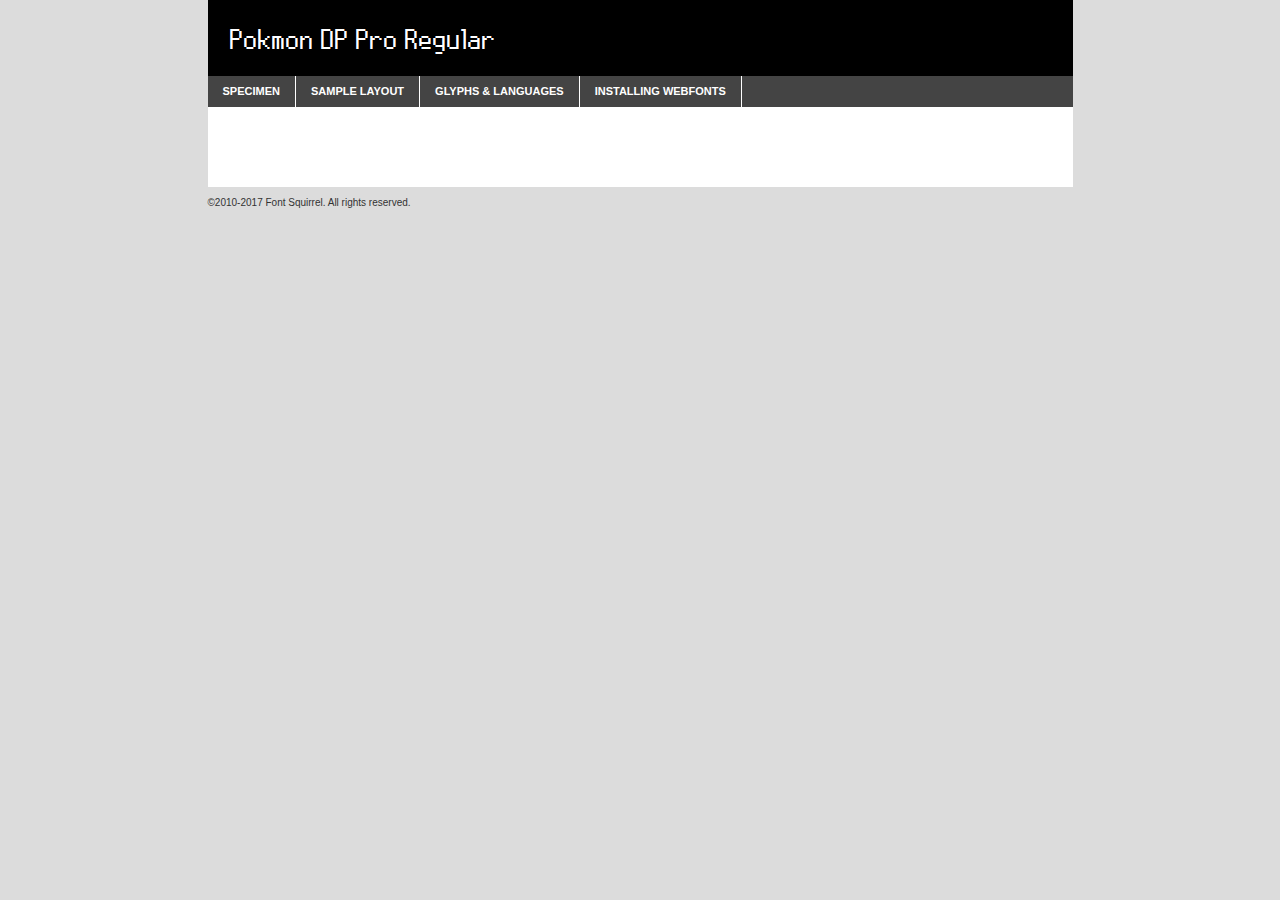
<file: assets/fonts/PKMN DP/pokemon-dp-pro-demo.html>
<!DOCTYPE html PUBLIC "-//W3C//DTD XHTML 1.0 Transitional//EN"
	"http://www.w3.org/TR/xhtml1/DTD/xhtml1-transitional.dtd">

<html xmlns="http://www.w3.org/1999/xhtml" xml:lang="en" lang="en">
<head>
	<meta http-equiv="Content-Type" content="text/html; charset=utf-8" />
	<script src="http://ajax.googleapis.com/ajax/libs/jquery/1.7.2/jquery.min.js" type="text/javascript" charset="utf-8"></script>
	<script type="text/javascript">
	(function($){$.fn.easyTabs=function(option){var param=jQuery.extend({fadeSpeed:"fast",defaultContent:1,activeClass:'active'},option);$(this).each(function(){var thisId="#"+this.id;if(param.defaultContent==''){param.defaultContent=1;}
	if(typeof param.defaultContent=="number")
	{var defaultTab=$(thisId+" .tabs li:eq("+(param.defaultContent-1)+") a").attr('href').substr(1);}else{var defaultTab=param.defaultContent;}
	$(thisId+" .tabs li a").each(function(){var tabToHide=$(this).attr('href').substr(1);$("#"+tabToHide).addClass('easytabs-tab-content');});hideAll();changeContent(defaultTab);function hideAll(){$(thisId+" .easytabs-tab-content").hide();}
	function changeContent(tabId){hideAll();$(thisId+" .tabs li").removeClass(param.activeClass);$(thisId+" .tabs li a[href=#"+tabId+"]").closest('li').addClass(param.activeClass);if(param.fadeSpeed!="none")
	{$(thisId+" #"+tabId).fadeIn(param.fadeSpeed);}else{$(thisId+" #"+tabId).show();}}
	$(thisId+" .tabs li").click(function(){var tabId=$(this).find('a').attr('href').substr(1);changeContent(tabId);return false;});});}})(jQuery);
	</script>
	<link rel="stylesheet" href="specimen_files/specimen_stylesheet.css" type="text/css" charset="utf-8" />
	<link rel="stylesheet" href="stylesheet.css" type="text/css" charset="utf-8" />

	<style type="text/css">
					body{
				font-family: 'pokmon_dp_proregular';
							}
		</style>

	<title>Pokmon DP Pro Regular Specimen</title>
	
	
	<script type="text/javascript" charset="utf-8">
		$(document).ready(function() {
			$('#container').easyTabs({defaultContent:1});
		});
	</script>
</head>

<body>
<div id="container">
	<div id="header">
		Pokmon DP Pro Regular	</div>
	<ul class="tabs">
		<li><a href="#specimen">Specimen</a></li>
		<li><a href="#layout">Sample Layout</a></li>
				<li><a href="#glyphs">Glyphs &amp; Languages</a></li>
		<li><a href="#installing">Installing Webfonts</a></li>
		
	</ul>
	
	<div id="main_content">

		
			<div id="specimen">
		
				<div class="section">
					<div class="grid12 firstcol">
						<div class="huge">AaBb</div>
					</div>
				</div>
		
				<div class="section">
					<div class="glyph_range">A&#x200B;B&#x200b;C&#x200b;D&#x200b;E&#x200b;F&#x200b;G&#x200b;H&#x200b;I&#x200b;J&#x200b;K&#x200b;L&#x200b;M&#x200b;N&#x200b;O&#x200b;P&#x200b;Q&#x200b;R&#x200b;S&#x200b;T&#x200b;U&#x200b;V&#x200b;W&#x200b;X&#x200b;Y&#x200b;Z&#x200b;a&#x200b;b&#x200b;c&#x200b;d&#x200b;e&#x200b;f&#x200b;g&#x200b;h&#x200b;i&#x200b;j&#x200b;k&#x200b;l&#x200b;m&#x200b;n&#x200b;o&#x200b;p&#x200b;q&#x200b;r&#x200b;s&#x200b;t&#x200b;u&#x200b;v&#x200b;w&#x200b;x&#x200b;y&#x200b;z&#x200b;1&#x200b;2&#x200b;3&#x200b;4&#x200b;5&#x200b;6&#x200b;7&#x200b;8&#x200b;9&#x200b;0&#x200b;&amp;&#x200b;.&#x200b;,&#x200b;?&#x200b;!&#x200b;&#64;&#x200b;(&#x200b;)&#x200b;#&#x200b;$&#x200b;%&#x200b;*&#x200b;+&#x200b;-&#x200b;=&#x200b;:&#x200b;;</div>
				</div>
				<div class="section">
					<div class="grid12 firstcol">
						<table class="sample_table">
							<tr><td>10</td><td class="size10">abcdefghijklmnopqrstuvwxyzABCDEFGHIJKLMNOPQRSTUVWXYZ0123456789abcdefghijklmnopqrstuvwxyzABCDEFGHIJKLMNOPQRSTUVWXYZ0123456789abcdefghijklmnopqrstuvwxyzABCDEFGHIJKLMNOPQRSTUVWXYZ</td></tr>
							<tr><td>11</td><td class="size11">abcdefghijklmnopqrstuvwxyzABCDEFGHIJKLMNOPQRSTUVWXYZ0123456789abcdefghijklmnopqrstuvwxyzABCDEFGHIJKLMNOPQRSTUVWXYZ0123456789abcdefghijklmnopqrstuvwxyzABCDEFGHIJKLMNOPQRSTUVWXYZ</td></tr>
							<tr><td>12</td><td class="size12">abcdefghijklmnopqrstuvwxyzABCDEFGHIJKLMNOPQRSTUVWXYZ0123456789abcdefghijklmnopqrstuvwxyzABCDEFGHIJKLMNOPQRSTUVWXYZ0123456789abcdefghijklmnopqrstuvwxyzABCDEFGHIJKLMNOPQRSTUVWXYZ</td></tr>
							<tr><td>13</td><td class="size13">abcdefghijklmnopqrstuvwxyzABCDEFGHIJKLMNOPQRSTUVWXYZ0123456789abcdefghijklmnopqrstuvwxyzABCDEFGHIJKLMNOPQRSTUVWXYZ0123456789abcdefghijklmnopqrstuvwxyzABCDEFGHIJKLMNOPQRSTUVWXYZ</td></tr>
							<tr><td>14</td><td class="size14">abcdefghijklmnopqrstuvwxyzABCDEFGHIJKLMNOPQRSTUVWXYZ0123456789abcdefghijklmnopqrstuvwxyzABCDEFGHIJKLMNOPQRSTUVWXYZ0123456789abcdefghijklmnopqrstuvwxyzABCDEFGHIJKLMNOPQRSTUVWXYZ</td></tr>
							<tr><td>16</td><td class="size16">abcdefghijklmnopqrstuvwxyzABCDEFGHIJKLMNOPQRSTUVWXYZ0123456789abcdefghijklmnopqrstuvwxyzABCDEFGHIJKLMNOPQRSTUVWXYZ</td></tr>
							<tr><td>18</td><td class="size18">abcdefghijklmnopqrstuvwxyzABCDEFGHIJKLMNOPQRSTUVWXYZ0123456789abcdefghijklmnopqrstuvwxyzABCDEFGHIJKLMNOPQRSTUVWXYZ</td></tr>
							<tr><td>20</td><td class="size20">abcdefghijklmnopqrstuvwxyzABCDEFGHIJKLMNOPQRSTUVWXYZ0123456789abcdefghijklmnopqrstuvwxyzABCDEFGHIJKLMNOPQRSTUVWXYZ</td></tr>
							<tr><td>24</td><td class="size24">abcdefghijklmnopqrstuvwxyzABCDEFGHIJKLMNOPQRSTUVWXYZ0123456789abcdefghijklmnopqrstuvwxyzABCDEFGHIJKLMNOPQRSTUVWXYZ</td></tr>
							<tr><td>30</td><td class="size30">abcdefghijklmnopqrstuvwxyzABCDEFGHIJKLMNOPQRSTUVWXYZ0123456789abcdefghijklmnopqrstuvwxyzABCDEFGHIJKLMNOPQRSTUVWXYZ</td></tr>
							<tr><td>36</td><td class="size36">abcdefghijklmnopqrstuvwxyzABCDEFGHIJKLMNOPQRSTUVWXYZ0123456789abcdefghijklmnopqrstuvwxyzABCDEFGHIJKLMNOPQRSTUVWXYZ</td></tr>
							<tr><td>48</td><td class="size48">abcdefghijklmnopqrstuvwxyzABCDEFGHIJKLMNOPQRSTUVWXYZ0123456789abcdefghijklmnopqrstuvwxyzABCDEFGHIJKLMNOPQRSTUVWXYZ</td></tr>
							<tr><td>60</td><td class="size60">abcdefghijklmnopqrstuvwxyzABCDEFGHIJKLMNOPQRSTUVWXYZ0123456789abcdefghijklmnopqrstuvwxyzABCDEFGHIJKLMNOPQRSTUVWXYZ</td></tr>
							<tr><td>72</td><td class="size72">abcdefghijklmnopqrstuvwxyzABCDEFGHIJKLMNOPQRSTUVWXYZ0123456789abcdefghijklmnopqrstuvwxyzABCDEFGHIJKLMNOPQRSTUVWXYZ</td></tr>
							<tr><td>90</td><td class="size90">abcdefghijklmnopqrstuvwxyzABCDEFGHIJKLMNOPQRSTUVWXYZ0123456789abcdefghijklmnopqrstuvwxyzABCDEFGHIJKLMNOPQRSTUVWXYZ</td></tr>
						</table>
				
					</div>
			
				</div>
		
		
		
								<div class="section" id="bodycomparison">


										<div id="xheight">
				<div class="fontbody">&#x25FC;&#x25FC;&#x25FC;&#x25FC;&#x25FC;&#x25FC;&#x25FC;&#x25FC;&#x25FC;&#x25FC;&#x25FC;&#x25FC;&#x25FC;&#x25FC;&#x25FC;&#x25FC;&#x25FC;&#x25FC;&#x25FC;&#x25FC;&#x25FC;&#x25FC;&#x25FC;&#x25FC;&#x25FC;&#x25FC;&#x25FC;&#x25FC;&#x25FC;&#x25FC;&#x25FC;&#x25FC;&#x25FC;&#x25FC;&#x25FC;&#x25FC;&#x25FC;&#x25FC;&#x25FC;&#x25FC;&#x25FC;&#x25FC;&#x25FC;&#x25FC;&#x25FC;&#x25FC;&#x25FC;&#x25FC;&#x25FC;&#x25FC;&#x25FC;&#x25FC;&#x25FC;&#x25FC;&#x25FC;&#x25FC;&#x25FC;&#x25FC;&#x25FC;&#x25FC;&#x25FC;&#x25FC;&#x25FC;&#x25FC;&#x25FC;&#x25FC;&#x25FC;&#x25FC;&#x25FC;&#x25FC;&#x25FC;&#x25FC;&#x25FC;&#x25FC;&#x25FC;&#x25FC;&#x25FC;&#x25FC;&#x25FC;&#x25FC;&#x25FC;&#x25FC;&#x25FC;&#x25FC;&#x25FC;&#x25FC;&#x25FC;&#x25FC;&#x25FC;&#x25FC;&#x25FC;&#x25FC;&#x25FC;&#x25FC;&#x25FC;&#x25FC;&#x25FC;&#x25FC;&#x25FC;body</div><div class="arialbody">body</div><div class="verdanabody">body</div><div class="georgiabody">body</div></div>
										<div class="fontbody" style="z-index:1">
											body<span>Pokmon DP Pro Regular</span>
										</div>
										<div class="arialbody" style="z-index:1">
											body<span>Arial</span>
										</div>
										<div class="verdanabody" style="z-index:1">
											body<span>Verdana</span>
										</div>
										<div class="georgiabody" style="z-index:1">
											body<span>Georgia</span>
										</div>



								</div>
		
		
				<div class="section psample psample_row1" id="">
					
					<div class="grid2 firstcol">
						<p class="size10"><span>10.</span>Aenean lacinia bibendum nulla sed consectetur. Fusce dapibus, tellus ac cursus commodo, tortor mauris condimentum nibh, ut fermentum massa justo sit amet risus. Nullam id dolor id nibh ultricies vehicula ut id elit. Cum sociis natoque penatibus et magnis dis parturient montes, nascetur ridiculus mus. Nulla vitae elit libero, a pharetra augue.</p>
			
					</div>
					<div class="grid3">
						<p class="size11"><span>11.</span>Aenean lacinia bibendum nulla sed consectetur. Fusce dapibus, tellus ac cursus commodo, tortor mauris condimentum nibh, ut fermentum massa justo sit amet risus. Nullam id dolor id nibh ultricies vehicula ut id elit. Cum sociis natoque penatibus et magnis dis parturient montes, nascetur ridiculus mus. Nulla vitae elit libero, a pharetra augue.</p>
			
					</div>
					<div class="grid3">
						<p class="size12"><span>12.</span>Aenean lacinia bibendum nulla sed consectetur. Fusce dapibus, tellus ac cursus commodo, tortor mauris condimentum nibh, ut fermentum massa justo sit amet risus. Nullam id dolor id nibh ultricies vehicula ut id elit. Cum sociis natoque penatibus et magnis dis parturient montes, nascetur ridiculus mus. Nulla vitae elit libero, a pharetra augue.</p>
			
					</div>
					<div class="grid4">
						<p class="size13"><span>13.</span>Aenean lacinia bibendum nulla sed consectetur. Fusce dapibus, tellus ac cursus commodo, tortor mauris condimentum nibh, ut fermentum massa justo sit amet risus. Nullam id dolor id nibh ultricies vehicula ut id elit. Cum sociis natoque penatibus et magnis dis parturient montes, nascetur ridiculus mus. Nulla vitae elit libero, a pharetra augue.</p>
			
					</div>
					<div class="white_blend"></div>
					
				</div>
				<div class="section psample psample_row2" id="">
					<div class="grid3 firstcol">
						<p class="size14"><span>14.</span>Aenean lacinia bibendum nulla sed consectetur. Fusce dapibus, tellus ac cursus commodo, tortor mauris condimentum nibh, ut fermentum massa justo sit amet risus. Nullam id dolor id nibh ultricies vehicula ut id elit. Cum sociis natoque penatibus et magnis dis parturient montes, nascetur ridiculus mus. Nulla vitae elit libero, a pharetra augue.</p>
			
					</div>
					<div class="grid4">
						<p class="size16"><span>16.</span>Aenean lacinia bibendum nulla sed consectetur. Fusce dapibus, tellus ac cursus commodo, tortor mauris condimentum nibh, ut fermentum massa justo sit amet risus. Nullam id dolor id nibh ultricies vehicula ut id elit. Cum sociis natoque penatibus et magnis dis parturient montes, nascetur ridiculus mus. Nulla vitae elit libero, a pharetra augue.</p>
			
					</div>
					<div class="grid5">
						<p class="size18"><span>18.</span>Aenean lacinia bibendum nulla sed consectetur. Fusce dapibus, tellus ac cursus commodo, tortor mauris condimentum nibh, ut fermentum massa justo sit amet risus. Nullam id dolor id nibh ultricies vehicula ut id elit. Cum sociis natoque penatibus et magnis dis parturient montes, nascetur ridiculus mus. Nulla vitae elit libero, a pharetra augue.</p>
			
					</div>

					<div class="white_blend"></div>

				</div>
				
				<div class="section psample psample_row3" id="">
					<div class="grid5 firstcol">
						<p class="size20"><span>20.</span>Aenean lacinia bibendum nulla sed consectetur. Fusce dapibus, tellus ac cursus commodo, tortor mauris condimentum nibh, ut fermentum massa justo sit amet risus. Nullam id dolor id nibh ultricies vehicula ut id elit. Cum sociis natoque penatibus et magnis dis parturient montes, nascetur ridiculus mus. Nulla vitae elit libero, a pharetra augue.</p>
					</div>
					<div class="grid7">
						<p class="size24"><span>24.</span>Aenean lacinia bibendum nulla sed consectetur. Fusce dapibus, tellus ac cursus commodo, tortor mauris condimentum nibh, ut fermentum massa justo sit amet risus. Nullam id dolor id nibh ultricies vehicula ut id elit. Cum sociis natoque penatibus et magnis dis parturient montes, nascetur ridiculus mus. Nulla vitae elit libero, a pharetra augue.</p>
					</div>
					
					<div class="white_blend"></div>
					
				</div>
				
				<div class="section psample psample_row4" id="">
					<div class="grid12 firstcol">
						<p class="size30"><span>30.</span>Aenean lacinia bibendum nulla sed consectetur. Fusce dapibus, tellus ac cursus commodo, tortor mauris condimentum nibh, ut fermentum massa justo sit amet risus. Nullam id dolor id nibh ultricies vehicula ut id elit. Cum sociis natoque penatibus et magnis dis parturient montes, nascetur ridiculus mus. Nulla vitae elit libero, a pharetra augue.</p>
					</div>
					<div class="white_blend"></div>
					
				</div>
				
				
				
				<div class="section psample psample_row1 fullreverse">
					<div class="grid2 firstcol">
						<p class="size10"><span>10.</span>Aenean lacinia bibendum nulla sed consectetur. Fusce dapibus, tellus ac cursus commodo, tortor mauris condimentum nibh, ut fermentum massa justo sit amet risus. Nullam id dolor id nibh ultricies vehicula ut id elit. Cum sociis natoque penatibus et magnis dis parturient montes, nascetur ridiculus mus. Nulla vitae elit libero, a pharetra augue.</p>
			
					</div>
					<div class="grid3">
						<p class="size11"><span>11.</span>Aenean lacinia bibendum nulla sed consectetur. Fusce dapibus, tellus ac cursus commodo, tortor mauris condimentum nibh, ut fermentum massa justo sit amet risus. Nullam id dolor id nibh ultricies vehicula ut id elit. Cum sociis natoque penatibus et magnis dis parturient montes, nascetur ridiculus mus. Nulla vitae elit libero, a pharetra augue.</p>
			
					</div>
					<div class="grid3">
						<p class="size12"><span>12.</span>Aenean lacinia bibendum nulla sed consectetur. Fusce dapibus, tellus ac cursus commodo, tortor mauris condimentum nibh, ut fermentum massa justo sit amet risus. Nullam id dolor id nibh ultricies vehicula ut id elit. Cum sociis natoque penatibus et magnis dis parturient montes, nascetur ridiculus mus. Nulla vitae elit libero, a pharetra augue.</p>
			
					</div>
					<div class="grid4">
						<p class="size13"><span>13.</span>Aenean lacinia bibendum nulla sed consectetur. Fusce dapibus, tellus ac cursus commodo, tortor mauris condimentum nibh, ut fermentum massa justo sit amet risus. Nullam id dolor id nibh ultricies vehicula ut id elit. Cum sociis natoque penatibus et magnis dis parturient montes, nascetur ridiculus mus. Nulla vitae elit libero, a pharetra augue.</p>
			
					</div>
					<div class="black_blend"></div>
					
				</div>
				
				<div class="section psample psample_row2 fullreverse">
					<div class="grid3 firstcol">
						<p class="size14"><span>14.</span>Aenean lacinia bibendum nulla sed consectetur. Fusce dapibus, tellus ac cursus commodo, tortor mauris condimentum nibh, ut fermentum massa justo sit amet risus. Nullam id dolor id nibh ultricies vehicula ut id elit. Cum sociis natoque penatibus et magnis dis parturient montes, nascetur ridiculus mus. Nulla vitae elit libero, a pharetra augue.</p>
			
					</div>
					<div class="grid4">
						<p class="size16"><span>16.</span>Aenean lacinia bibendum nulla sed consectetur. Fusce dapibus, tellus ac cursus commodo, tortor mauris condimentum nibh, ut fermentum massa justo sit amet risus. Nullam id dolor id nibh ultricies vehicula ut id elit. Cum sociis natoque penatibus et magnis dis parturient montes, nascetur ridiculus mus. Nulla vitae elit libero, a pharetra augue.</p>
			
					</div>
					<div class="grid5">
						<p class="size18"><span>18.</span>Aenean lacinia bibendum nulla sed consectetur. Fusce dapibus, tellus ac cursus commodo, tortor mauris condimentum nibh, ut fermentum massa justo sit amet risus. Nullam id dolor id nibh ultricies vehicula ut id elit. Cum sociis natoque penatibus et magnis dis parturient montes, nascetur ridiculus mus. Nulla vitae elit libero, a pharetra augue.</p>
			
					</div>
					<div class="black_blend"></div>

				</div>
				
				<div class="section psample fullreverse psample_row3" id="">
					<div class="grid5 firstcol">
						<p class="size20"><span>20.</span>Aenean lacinia bibendum nulla sed consectetur. Fusce dapibus, tellus ac cursus commodo, tortor mauris condimentum nibh, ut fermentum massa justo sit amet risus. Nullam id dolor id nibh ultricies vehicula ut id elit. Cum sociis natoque penatibus et magnis dis parturient montes, nascetur ridiculus mus. Nulla vitae elit libero, a pharetra augue.</p>
					</div>
					<div class="grid7">
						<p class="size24"><span>24.</span>Aenean lacinia bibendum nulla sed consectetur. Fusce dapibus, tellus ac cursus commodo, tortor mauris condimentum nibh, ut fermentum massa justo sit amet risus. Nullam id dolor id nibh ultricies vehicula ut id elit. Cum sociis natoque penatibus et magnis dis parturient montes, nascetur ridiculus mus. Nulla vitae elit libero, a pharetra augue.</p>
					</div>
					
					<div class="black_blend"></div>
					
				</div>
				
				<div class="section psample fullreverse psample_row4" id="" style="border-bottom: 20px #000 solid;">
					<div class="grid12 firstcol">
						<p class="size30"><span>30.</span>Aenean lacinia bibendum nulla sed consectetur. Fusce dapibus, tellus ac cursus commodo, tortor mauris condimentum nibh, ut fermentum massa justo sit amet risus. Nullam id dolor id nibh ultricies vehicula ut id elit. Cum sociis natoque penatibus et magnis dis parturient montes, nascetur ridiculus mus. Nulla vitae elit libero, a pharetra augue.</p>
					</div>
					<div class="black_blend"></div>
					
				</div>
				
				
				
				
			</div>
			
			<div id="layout">
				
				<div class="section">
					
					<div class="grid12 firstcol">
						<h1>Lorem Ipsum Dolor</h1>
						<h2>Etiam porta sem malesuada magna mollis euismod</h2>
						
						<p class="byline">By <a href="#link">Aenean Lacinia</a></p>
					</div>
				</div>
				<div class="section">
					<div class="grid8 firstcol">
						<p class="large">Donec sed odio dui. Morbi leo risus, porta ac consectetur ac, vestibulum at eros. Fusce dapibus, tellus ac cursus commodo, tortor mauris condimentum nibh, ut fermentum massa justo sit amet risus. </p>

						
						<h3>Pellentesque ornare sem</h3>

						<p>Maecenas sed diam eget risus varius blandit sit amet non magna. Maecenas faucibus mollis interdum. Donec ullamcorper nulla non metus auctor fringilla. Nullam id dolor id nibh ultricies vehicula ut id elit. Nullam id dolor id nibh ultricies vehicula ut id elit. </p>

						<p>Aenean eu leo quam. Pellentesque ornare sem lacinia quam venenatis vestibulum. Lorem ipsum dolor sit amet, consectetur adipiscing elit. Cum sociis natoque penatibus et magnis dis parturient montes, nascetur ridiculus mus. </p>

						<p>Nulla vitae elit libero, a pharetra augue. Praesent commodo cursus magna, vel scelerisque nisl consectetur et. Aenean lacinia bibendum nulla sed consectetur. </p>

						<p>Nullam quis risus eget urna mollis ornare vel eu leo. Nullam quis risus eget urna mollis ornare vel eu leo. Maecenas sed diam eget risus varius blandit sit amet non magna. Donec ullamcorper nulla non metus auctor fringilla. </p>

						<h3>Cras mattis consectetur</h3>

						<p>Aenean eu leo quam. Pellentesque ornare sem lacinia quam venenatis vestibulum. Aenean lacinia bibendum nulla sed consectetur. Integer posuere erat a ante venenatis dapibus posuere velit aliquet. Cras mattis consectetur purus sit amet fermentum. </p>

						<p>Nullam id dolor id nibh ultricies vehicula ut id elit. Nullam quis risus eget urna mollis ornare vel eu leo. Cras mattis consectetur purus sit amet fermentum.</p>
					</div>
					
					<div class="grid4 sidebar">
						
						<div class="box reverse">
							<p class="last">Nullam quis risus eget urna mollis ornare vel eu leo. Donec ullamcorper nulla non metus auctor fringilla. Cras mattis consectetur purus sit amet fermentum. Sed posuere consectetur est at lobortis. Lorem ipsum dolor sit amet, consectetur adipiscing elit. </p>
						</div>
						
						<p class="caption">Maecenas sed diam eget risus varius.</p>

						<p>Vestibulum id ligula porta felis euismod semper. Integer posuere erat a ante venenatis dapibus posuere velit aliquet. Vestibulum id ligula porta felis euismod semper. Sed posuere consectetur est at lobortis. Maecenas sed diam eget risus varius blandit sit amet non magna. Fusce dapibus, tellus ac cursus commodo, tortor mauris condimentum nibh, ut fermentum massa justo sit amet risus. </p>

					

						<p>Duis mollis, est non commodo luctus, nisi erat porttitor ligula, eget lacinia odio sem nec elit. Aenean lacinia bibendum nulla sed consectetur. Vivamus sagittis lacus vel augue laoreet rutrum faucibus dolor auctor. Aenean lacinia bibendum nulla sed consectetur. Nullam quis risus eget urna mollis ornare vel eu leo. </p>

						<p>Praesent commodo cursus magna, vel scelerisque nisl consectetur et. Donec ullamcorper nulla non metus auctor fringilla. Maecenas faucibus mollis interdum. Fusce dapibus, tellus ac cursus commodo, tortor mauris condimentum nibh, ut fermentum massa justo sit amet risus. </p>

					</div>
				</div>
				
			</div>


			



		<div id="glyphs">
			<div class="section">
				<div class="grid12 firstcol">
			
				<h1>Language Support</h1>
				<p>The subset of Pokmon DP Pro Regular in this kit supports the following languages:<br />
			
					Albanian, Basque, Breton, Chamorro, Danish, Dutch, English, Faroese, Finnish, French, Frisian, Galician, German, Icelandic, Italian, Malagasy, Norwegian, Portuguese, Spanish, Alsatian, Aragonese, Arapaho, Arrernte, Asturian, Aymara, Bislama, Cebuano, Corsican, Fijian, French_creole, Genoese, Gilbertese, Greenlandic, Haitian_creole, Hiligaynon, Hmong, Hopi, Ibanag, Iloko_ilokano, Indonesian, Interglossa_glosa, Interlingua, Irish_gaelic, Jerriais, Lojban, Lombard, Luxembourgeois, Manx, Mohawk, Norfolk_pitcairnese, Occitan, Oromo, Pangasinan, Papiamento, Piedmontese, Potawatomi, Rhaeto-romance, Romansh, Rotokas, Sami_lule, Samoan, Sardinian, Scots_gaelic, Seychelles_creole, Shona, Sicilian, Somali, Southern_ndebele, Swahili, Swati_swazi, Tagalog_filipino_pilipino, Tetum, Tok_pisin, Uyghur_latinized, Volapuk, Walloon, Warlpiri, Xhosa, Yapese, Zulu, Latinbasic, Ubasic, Demo				</p>
				<h1>Glyph Chart</h1>
				<p>The subset of Pokmon DP Pro Regular in this kit includes all the glyphs listed below. Unicode entities are included above each glyph to help you insert individual characters into your layout.</p>
				<div id="glyph_chart">
			
																				 <div><p>&amp;#32;</p>&#32;</div>
																				 <div><p>&amp;#33;</p>&#33;</div>
																				 <div><p>&amp;#34;</p>&#34;</div>
																				 <div><p>&amp;#35;</p>&#35;</div>
																				 <div><p>&amp;#36;</p>&#36;</div>
																				 <div><p>&amp;#37;</p>&#37;</div>
																				 <div><p>&amp;#38;</p>&#38;</div>
																				 <div><p>&amp;#39;</p>&#39;</div>
																				 <div><p>&amp;#40;</p>&#40;</div>
																				 <div><p>&amp;#41;</p>&#41;</div>
																				 <div><p>&amp;#42;</p>&#42;</div>
																				 <div><p>&amp;#43;</p>&#43;</div>
																				 <div><p>&amp;#44;</p>&#44;</div>
																				 <div><p>&amp;#45;</p>&#45;</div>
																				 <div><p>&amp;#46;</p>&#46;</div>
																				 <div><p>&amp;#47;</p>&#47;</div>
																				 <div><p>&amp;#48;</p>&#48;</div>
																				 <div><p>&amp;#49;</p>&#49;</div>
																				 <div><p>&amp;#50;</p>&#50;</div>
																				 <div><p>&amp;#51;</p>&#51;</div>
																				 <div><p>&amp;#52;</p>&#52;</div>
																				 <div><p>&amp;#53;</p>&#53;</div>
																				 <div><p>&amp;#54;</p>&#54;</div>
																				 <div><p>&amp;#55;</p>&#55;</div>
																				 <div><p>&amp;#56;</p>&#56;</div>
																				 <div><p>&amp;#57;</p>&#57;</div>
																				 <div><p>&amp;#58;</p>&#58;</div>
																				 <div><p>&amp;#59;</p>&#59;</div>
																				 <div><p>&amp;#60;</p>&#60;</div>
																				 <div><p>&amp;#61;</p>&#61;</div>
																				 <div><p>&amp;#62;</p>&#62;</div>
																				 <div><p>&amp;#63;</p>&#63;</div>
																				 <div><p>&amp;#64;</p>&#64;</div>
																				 <div><p>&amp;#65;</p>&#65;</div>
																				 <div><p>&amp;#66;</p>&#66;</div>
																				 <div><p>&amp;#67;</p>&#67;</div>
																				 <div><p>&amp;#68;</p>&#68;</div>
																				 <div><p>&amp;#69;</p>&#69;</div>
																				 <div><p>&amp;#70;</p>&#70;</div>
																				 <div><p>&amp;#71;</p>&#71;</div>
																				 <div><p>&amp;#72;</p>&#72;</div>
																				 <div><p>&amp;#73;</p>&#73;</div>
																				 <div><p>&amp;#74;</p>&#74;</div>
																				 <div><p>&amp;#75;</p>&#75;</div>
																				 <div><p>&amp;#76;</p>&#76;</div>
																				 <div><p>&amp;#77;</p>&#77;</div>
																				 <div><p>&amp;#78;</p>&#78;</div>
																				 <div><p>&amp;#79;</p>&#79;</div>
																				 <div><p>&amp;#80;</p>&#80;</div>
																				 <div><p>&amp;#81;</p>&#81;</div>
																				 <div><p>&amp;#82;</p>&#82;</div>
																				 <div><p>&amp;#83;</p>&#83;</div>
																				 <div><p>&amp;#84;</p>&#84;</div>
																				 <div><p>&amp;#85;</p>&#85;</div>
																				 <div><p>&amp;#86;</p>&#86;</div>
																				 <div><p>&amp;#87;</p>&#87;</div>
																				 <div><p>&amp;#88;</p>&#88;</div>
																				 <div><p>&amp;#89;</p>&#89;</div>
																				 <div><p>&amp;#90;</p>&#90;</div>
																				 <div><p>&amp;#91;</p>&#91;</div>
																				 <div><p>&amp;#92;</p>&#92;</div>
																				 <div><p>&amp;#93;</p>&#93;</div>
																				 <div><p>&amp;#94;</p>&#94;</div>
																				 <div><p>&amp;#95;</p>&#95;</div>
																				 <div><p>&amp;#96;</p>&#96;</div>
																				 <div><p>&amp;#97;</p>&#97;</div>
																				 <div><p>&amp;#98;</p>&#98;</div>
																				 <div><p>&amp;#99;</p>&#99;</div>
																				 <div><p>&amp;#100;</p>&#100;</div>
																				 <div><p>&amp;#101;</p>&#101;</div>
																				 <div><p>&amp;#102;</p>&#102;</div>
																				 <div><p>&amp;#103;</p>&#103;</div>
																				 <div><p>&amp;#104;</p>&#104;</div>
																				 <div><p>&amp;#105;</p>&#105;</div>
																				 <div><p>&amp;#106;</p>&#106;</div>
																				 <div><p>&amp;#107;</p>&#107;</div>
																				 <div><p>&amp;#108;</p>&#108;</div>
																				 <div><p>&amp;#109;</p>&#109;</div>
																				 <div><p>&amp;#110;</p>&#110;</div>
																				 <div><p>&amp;#111;</p>&#111;</div>
																				 <div><p>&amp;#112;</p>&#112;</div>
																				 <div><p>&amp;#113;</p>&#113;</div>
																				 <div><p>&amp;#114;</p>&#114;</div>
																				 <div><p>&amp;#115;</p>&#115;</div>
																				 <div><p>&amp;#116;</p>&#116;</div>
																				 <div><p>&amp;#117;</p>&#117;</div>
																				 <div><p>&amp;#118;</p>&#118;</div>
																				 <div><p>&amp;#119;</p>&#119;</div>
																				 <div><p>&amp;#120;</p>&#120;</div>
																				 <div><p>&amp;#121;</p>&#121;</div>
																				 <div><p>&amp;#122;</p>&#122;</div>
																				 <div><p>&amp;#123;</p>&#123;</div>
																				 <div><p>&amp;#124;</p>&#124;</div>
																				 <div><p>&amp;#125;</p>&#125;</div>
																				 <div><p>&amp;#126;</p>&#126;</div>
																				 <div><p>&amp;#160;</p>&#160;</div>
																				 <div><p>&amp;#161;</p>&#161;</div>
																				 <div><p>&amp;#162;</p>&#162;</div>
																				 <div><p>&amp;#163;</p>&#163;</div>
																				 <div><p>&amp;#164;</p>&#164;</div>
																				 <div><p>&amp;#165;</p>&#165;</div>
																				 <div><p>&amp;#166;</p>&#166;</div>
																				 <div><p>&amp;#167;</p>&#167;</div>
																				 <div><p>&amp;#168;</p>&#168;</div>
																				 <div><p>&amp;#169;</p>&#169;</div>
																				 <div><p>&amp;#170;</p>&#170;</div>
																				 <div><p>&amp;#171;</p>&#171;</div>
																				 <div><p>&amp;#172;</p>&#172;</div>
																				 <div><p>&amp;#173;</p>&#173;</div>
																				 <div><p>&amp;#174;</p>&#174;</div>
																				 <div><p>&amp;#175;</p>&#175;</div>
																				 <div><p>&amp;#176;</p>&#176;</div>
																				 <div><p>&amp;#177;</p>&#177;</div>
																				 <div><p>&amp;#178;</p>&#178;</div>
																				 <div><p>&amp;#179;</p>&#179;</div>
																				 <div><p>&amp;#180;</p>&#180;</div>
																				 <div><p>&amp;#181;</p>&#181;</div>
																				 <div><p>&amp;#182;</p>&#182;</div>
																				 <div><p>&amp;#183;</p>&#183;</div>
																				 <div><p>&amp;#184;</p>&#184;</div>
																				 <div><p>&amp;#185;</p>&#185;</div>
																				 <div><p>&amp;#186;</p>&#186;</div>
																				 <div><p>&amp;#187;</p>&#187;</div>
																				 <div><p>&amp;#188;</p>&#188;</div>
																				 <div><p>&amp;#189;</p>&#189;</div>
																				 <div><p>&amp;#190;</p>&#190;</div>
																				 <div><p>&amp;#191;</p>&#191;</div>
																				 <div><p>&amp;#192;</p>&#192;</div>
																				 <div><p>&amp;#193;</p>&#193;</div>
																				 <div><p>&amp;#194;</p>&#194;</div>
																				 <div><p>&amp;#195;</p>&#195;</div>
																				 <div><p>&amp;#196;</p>&#196;</div>
																				 <div><p>&amp;#197;</p>&#197;</div>
																				 <div><p>&amp;#198;</p>&#198;</div>
																				 <div><p>&amp;#199;</p>&#199;</div>
																				 <div><p>&amp;#200;</p>&#200;</div>
																				 <div><p>&amp;#201;</p>&#201;</div>
																				 <div><p>&amp;#202;</p>&#202;</div>
																				 <div><p>&amp;#203;</p>&#203;</div>
																				 <div><p>&amp;#204;</p>&#204;</div>
																				 <div><p>&amp;#205;</p>&#205;</div>
																				 <div><p>&amp;#206;</p>&#206;</div>
																				 <div><p>&amp;#207;</p>&#207;</div>
																				 <div><p>&amp;#208;</p>&#208;</div>
																				 <div><p>&amp;#209;</p>&#209;</div>
																				 <div><p>&amp;#210;</p>&#210;</div>
																				 <div><p>&amp;#211;</p>&#211;</div>
																				 <div><p>&amp;#212;</p>&#212;</div>
																				 <div><p>&amp;#213;</p>&#213;</div>
																				 <div><p>&amp;#214;</p>&#214;</div>
																				 <div><p>&amp;#215;</p>&#215;</div>
																				 <div><p>&amp;#216;</p>&#216;</div>
																				 <div><p>&amp;#217;</p>&#217;</div>
																				 <div><p>&amp;#218;</p>&#218;</div>
																				 <div><p>&amp;#219;</p>&#219;</div>
																				 <div><p>&amp;#220;</p>&#220;</div>
																				 <div><p>&amp;#221;</p>&#221;</div>
																				 <div><p>&amp;#222;</p>&#222;</div>
																				 <div><p>&amp;#223;</p>&#223;</div>
																				 <div><p>&amp;#224;</p>&#224;</div>
																				 <div><p>&amp;#225;</p>&#225;</div>
																				 <div><p>&amp;#226;</p>&#226;</div>
																				 <div><p>&amp;#227;</p>&#227;</div>
																				 <div><p>&amp;#228;</p>&#228;</div>
																				 <div><p>&amp;#229;</p>&#229;</div>
																				 <div><p>&amp;#230;</p>&#230;</div>
																				 <div><p>&amp;#231;</p>&#231;</div>
																				 <div><p>&amp;#232;</p>&#232;</div>
																				 <div><p>&amp;#233;</p>&#233;</div>
																				 <div><p>&amp;#234;</p>&#234;</div>
																				 <div><p>&amp;#235;</p>&#235;</div>
																				 <div><p>&amp;#236;</p>&#236;</div>
																				 <div><p>&amp;#237;</p>&#237;</div>
																				 <div><p>&amp;#238;</p>&#238;</div>
																				 <div><p>&amp;#239;</p>&#239;</div>
																				 <div><p>&amp;#240;</p>&#240;</div>
																				 <div><p>&amp;#241;</p>&#241;</div>
																				 <div><p>&amp;#242;</p>&#242;</div>
																				 <div><p>&amp;#243;</p>&#243;</div>
																				 <div><p>&amp;#244;</p>&#244;</div>
																				 <div><p>&amp;#245;</p>&#245;</div>
																				 <div><p>&amp;#246;</p>&#246;</div>
																				 <div><p>&amp;#247;</p>&#247;</div>
																				 <div><p>&amp;#248;</p>&#248;</div>
																				 <div><p>&amp;#249;</p>&#249;</div>
																				 <div><p>&amp;#250;</p>&#250;</div>
																				 <div><p>&amp;#251;</p>&#251;</div>
																				 <div><p>&amp;#252;</p>&#252;</div>
																				 <div><p>&amp;#253;</p>&#253;</div>
																				 <div><p>&amp;#254;</p>&#254;</div>
																				 <div><p>&amp;#255;</p>&#255;</div>
																				 <div><p>&amp;#338;</p>&#338;</div>
																				 <div><p>&amp;#339;</p>&#339;</div>
																				 <div><p>&amp;#376;</p>&#376;</div>
																				 <div><p>&amp;#710;</p>&#710;</div>
																				 <div><p>&amp;#732;</p>&#732;</div>
																				 <div><p>&amp;#8192;</p>&#8192;</div>
																				 <div><p>&amp;#8193;</p>&#8193;</div>
																				 <div><p>&amp;#8194;</p>&#8194;</div>
																				 <div><p>&amp;#8195;</p>&#8195;</div>
																				 <div><p>&amp;#8196;</p>&#8196;</div>
																				 <div><p>&amp;#8197;</p>&#8197;</div>
																				 <div><p>&amp;#8198;</p>&#8198;</div>
																				 <div><p>&amp;#8199;</p>&#8199;</div>
																				 <div><p>&amp;#8200;</p>&#8200;</div>
																				 <div><p>&amp;#8201;</p>&#8201;</div>
																				 <div><p>&amp;#8202;</p>&#8202;</div>
																				 <div><p>&amp;#8208;</p>&#8208;</div>
																				 <div><p>&amp;#8209;</p>&#8209;</div>
																				 <div><p>&amp;#8210;</p>&#8210;</div>
																				 <div><p>&amp;#8211;</p>&#8211;</div>
																				 <div><p>&amp;#8212;</p>&#8212;</div>
																				 <div><p>&amp;#8216;</p>&#8216;</div>
																				 <div><p>&amp;#8217;</p>&#8217;</div>
																				 <div><p>&amp;#8218;</p>&#8218;</div>
																				 <div><p>&amp;#8220;</p>&#8220;</div>
																				 <div><p>&amp;#8221;</p>&#8221;</div>
																				 <div><p>&amp;#8222;</p>&#8222;</div>
																				 <div><p>&amp;#8226;</p>&#8226;</div>
																				 <div><p>&amp;#8230;</p>&#8230;</div>
																				 <div><p>&amp;#8239;</p>&#8239;</div>
																				 <div><p>&amp;#8249;</p>&#8249;</div>
																				 <div><p>&amp;#8250;</p>&#8250;</div>
																				 <div><p>&amp;#8287;</p>&#8287;</div>
																				 <div><p>&amp;#8364;</p>&#8364;</div>
																				 <div><p>&amp;#8482;</p>&#8482;</div>
																				 <div><p>&amp;#9724;</p>&#9724;</div>
																				 <div><p>&amp;#64257;</p>&#64257;</div>
																				 <div><p>&amp;#64258;</p>&#64258;</div>
																																																</div>	
				</div>
		
		
			</div>
		</div>
		
		
		<div id="specs">
			
		</div>
	
		<div id="installing">
			<div class="section">
				<div class="grid7 firstcol">
					<h1>Installing Webfonts</h1>
					
					<p>Webfonts are supported by all major browser platforms but not all in the same way. There are currently four different font formats that must be included in order to target all browsers. This includes TTF, WOFF, EOT and SVG.</p>
					
					<h2>1. Upload your webfonts</h2>
					<p>You must upload your webfont kit to your website. They should be in or near the same directory as your CSS files.</p>
					
					<h2>2. Include the webfont stylesheet</h2>
					<p>A special CSS @font-face declaration helps the various browsers select the appropriate font it needs without causing you a bunch of headaches. Learn more about this syntax by reading the <a href="https://www.fontspring.com/blog/further-hardening-of-the-bulletproof-syntax">Fontspring blog post</a> about it. The code for it is as follows:</p>


<code>
@font-face{ 
	font-family: 'MyWebFont';
	src: url('WebFont.eot');
	src: url('WebFont.eot?#iefix') format('embedded-opentype'),
	     url('WebFont.woff') format('woff'),
	     url('WebFont.ttf') format('truetype'),
	     url('WebFont.svg#webfont') format('svg');
}
</code>

	<p>We've already gone ahead and generated the code for you. All you have to do is link to the stylesheet in your HTML, like this:</p>
	<code>&lt;link rel=&quot;stylesheet&quot; href=&quot;stylesheet.css&quot; type=&quot;text/css&quot; charset=&quot;utf-8&quot; /&gt;</code>

					<h2>3. Modify your own stylesheet</h2>
					<p>To take advantage of your new fonts, you must tell your stylesheet to use them. Look at the original @font-face declaration above and find the property called "font-family." The name linked there will be what you use to reference the font. Prepend that webfont name to the font stack in the "font-family" property, inside the selector you want to change. For example:</p>
<code>p { font-family: 'WebFont', Arial, sans-serif; }</code>

<h2>4. Test</h2>
<p>Getting webfonts to work cross-browser <em>can</em> be tricky. Use the information in the sidebar to help you if you find that fonts aren't loading in a particular browser.</p>
				</div>
				
				<div class="grid5 sidebar">
					<div class="box">
						<h2>Troubleshooting<br />Font-Face Problems</h2>
						<p>Having trouble getting your webfonts to load in your new website? Here are some tips to sort out what might be the problem.</p>

						<h3>Fonts not showing in any browser</h3>

						<p>This sounds like you need to work on the plumbing. You either did not upload the fonts to the correct directory, or you did not link the fonts properly in the CSS. If you've confirmed that all this is correct and you still have a problem, take a look at your .htaccess file and see if requests are getting intercepted.</p>

						<h3>Fonts not loading in iPhone or iPad</h3>

						<p>The most common problem here is that you are serving the fonts from an IIS server. IIS refuses to serve files that have unknown MIME types. If that is the case, you must set the MIME type for SVG to "image/svg+xml" in the server settings. Follow these instructions from Microsoft if you need help.</p>

						<h3>Fonts not loading in Firefox</h3>

						<p>The primary reason for this failure? You are still using a version Firefox older than 3.5. So upgrade already! If that isn't it, then you are very likely serving fonts from a different domain. Firefox requires that all font assets be served from the same domain. Lastly it is possible that you need to add WOFF to your list of MIME types (if you are serving via IIS.)</p>

						<h3>Fonts not loading in IE</h3>

						<p>Are you looking at Internet Explorer on an actual Windows machine or are you cheating by using a service like Adobe BrowserLab? Many of these screenshot services do not render @font-face for IE. Best to test it on a real machine.</p>

						<h3>Fonts not loading in IE9</h3>

						<p>IE9, like Firefox, requires that fonts be served from the same domain as the website. Make sure that is the case.</p>
					</div>
				</div>
			</div>
			
		</div>
	
	</div>
	<div id="footer">
		<p>&copy;2010-2017 Font Squirrel. All rights reserved.</p>
	</div>
</div>
</body>
</html>
</file>
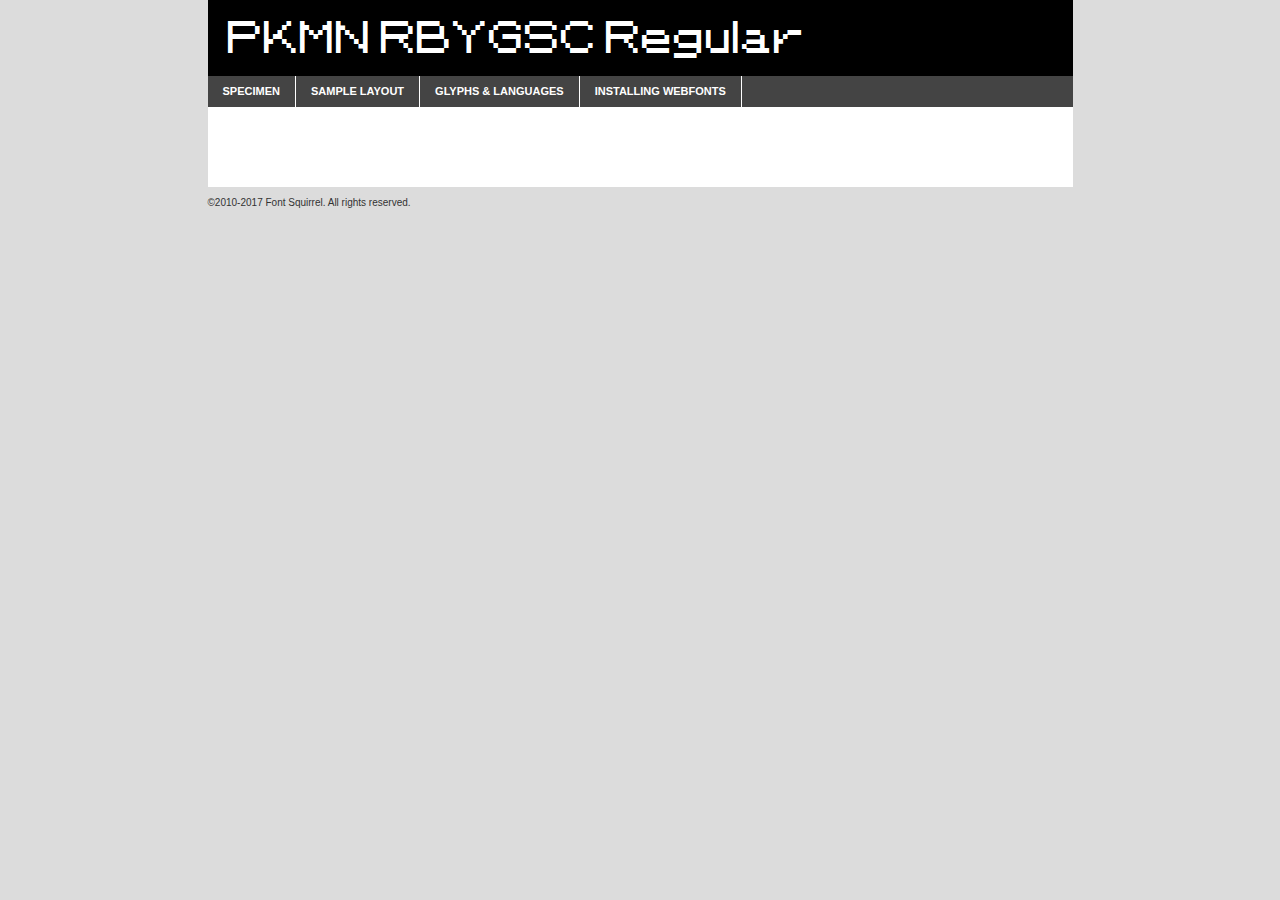
<file: assets/fonts/PKMN RBYGSC/pkmn_rbygsc-demo.html>
<!DOCTYPE html PUBLIC "-//W3C//DTD XHTML 1.0 Transitional//EN"
	"http://www.w3.org/TR/xhtml1/DTD/xhtml1-transitional.dtd">

<html xmlns="http://www.w3.org/1999/xhtml" xml:lang="en" lang="en">
<head>
	<meta http-equiv="Content-Type" content="text/html; charset=utf-8" />
	<script src="http://ajax.googleapis.com/ajax/libs/jquery/1.7.2/jquery.min.js" type="text/javascript" charset="utf-8"></script>
	<script type="text/javascript">
	(function($){$.fn.easyTabs=function(option){var param=jQuery.extend({fadeSpeed:"fast",defaultContent:1,activeClass:'active'},option);$(this).each(function(){var thisId="#"+this.id;if(param.defaultContent==''){param.defaultContent=1;}
	if(typeof param.defaultContent=="number")
	{var defaultTab=$(thisId+" .tabs li:eq("+(param.defaultContent-1)+") a").attr('href').substr(1);}else{var defaultTab=param.defaultContent;}
	$(thisId+" .tabs li a").each(function(){var tabToHide=$(this).attr('href').substr(1);$("#"+tabToHide).addClass('easytabs-tab-content');});hideAll();changeContent(defaultTab);function hideAll(){$(thisId+" .easytabs-tab-content").hide();}
	function changeContent(tabId){hideAll();$(thisId+" .tabs li").removeClass(param.activeClass);$(thisId+" .tabs li a[href=#"+tabId+"]").closest('li').addClass(param.activeClass);if(param.fadeSpeed!="none")
	{$(thisId+" #"+tabId).fadeIn(param.fadeSpeed);}else{$(thisId+" #"+tabId).show();}}
	$(thisId+" .tabs li").click(function(){var tabId=$(this).find('a').attr('href').substr(1);changeContent(tabId);return false;});});}})(jQuery);
	</script>
	<link rel="stylesheet" href="specimen_files/specimen_stylesheet.css" type="text/css" charset="utf-8" />
	<link rel="stylesheet" href="stylesheet.css" type="text/css" charset="utf-8" />

	<style type="text/css">
					body{
				font-family: 'pkmn_rbygscregular';
							}
		</style>

	<title>PKMN RBYGSC Regular Specimen</title>
	
	
	<script type="text/javascript" charset="utf-8">
		$(document).ready(function() {
			$('#container').easyTabs({defaultContent:1});
		});
	</script>
</head>

<body>
<div id="container">
	<div id="header">
		PKMN RBYGSC Regular	</div>
	<ul class="tabs">
		<li><a href="#specimen">Specimen</a></li>
		<li><a href="#layout">Sample Layout</a></li>
				<li><a href="#glyphs">Glyphs &amp; Languages</a></li>
		<li><a href="#installing">Installing Webfonts</a></li>
		
	</ul>
	
	<div id="main_content">

		
			<div id="specimen">
		
				<div class="section">
					<div class="grid12 firstcol">
						<div class="huge">AaBb</div>
					</div>
				</div>
		
				<div class="section">
					<div class="glyph_range">A&#x200B;B&#x200b;C&#x200b;D&#x200b;E&#x200b;F&#x200b;G&#x200b;H&#x200b;I&#x200b;J&#x200b;K&#x200b;L&#x200b;M&#x200b;N&#x200b;O&#x200b;P&#x200b;Q&#x200b;R&#x200b;S&#x200b;T&#x200b;U&#x200b;V&#x200b;W&#x200b;X&#x200b;Y&#x200b;Z&#x200b;a&#x200b;b&#x200b;c&#x200b;d&#x200b;e&#x200b;f&#x200b;g&#x200b;h&#x200b;i&#x200b;j&#x200b;k&#x200b;l&#x200b;m&#x200b;n&#x200b;o&#x200b;p&#x200b;q&#x200b;r&#x200b;s&#x200b;t&#x200b;u&#x200b;v&#x200b;w&#x200b;x&#x200b;y&#x200b;z&#x200b;1&#x200b;2&#x200b;3&#x200b;4&#x200b;5&#x200b;6&#x200b;7&#x200b;8&#x200b;9&#x200b;0&#x200b;&amp;&#x200b;.&#x200b;,&#x200b;?&#x200b;!&#x200b;&#64;&#x200b;(&#x200b;)&#x200b;#&#x200b;$&#x200b;%&#x200b;*&#x200b;+&#x200b;-&#x200b;=&#x200b;:&#x200b;;</div>
				</div>
				<div class="section">
					<div class="grid12 firstcol">
						<table class="sample_table">
							<tr><td>10</td><td class="size10">abcdefghijklmnopqrstuvwxyzABCDEFGHIJKLMNOPQRSTUVWXYZ0123456789abcdefghijklmnopqrstuvwxyzABCDEFGHIJKLMNOPQRSTUVWXYZ0123456789abcdefghijklmnopqrstuvwxyzABCDEFGHIJKLMNOPQRSTUVWXYZ</td></tr>
							<tr><td>11</td><td class="size11">abcdefghijklmnopqrstuvwxyzABCDEFGHIJKLMNOPQRSTUVWXYZ0123456789abcdefghijklmnopqrstuvwxyzABCDEFGHIJKLMNOPQRSTUVWXYZ0123456789abcdefghijklmnopqrstuvwxyzABCDEFGHIJKLMNOPQRSTUVWXYZ</td></tr>
							<tr><td>12</td><td class="size12">abcdefghijklmnopqrstuvwxyzABCDEFGHIJKLMNOPQRSTUVWXYZ0123456789abcdefghijklmnopqrstuvwxyzABCDEFGHIJKLMNOPQRSTUVWXYZ0123456789abcdefghijklmnopqrstuvwxyzABCDEFGHIJKLMNOPQRSTUVWXYZ</td></tr>
							<tr><td>13</td><td class="size13">abcdefghijklmnopqrstuvwxyzABCDEFGHIJKLMNOPQRSTUVWXYZ0123456789abcdefghijklmnopqrstuvwxyzABCDEFGHIJKLMNOPQRSTUVWXYZ0123456789abcdefghijklmnopqrstuvwxyzABCDEFGHIJKLMNOPQRSTUVWXYZ</td></tr>
							<tr><td>14</td><td class="size14">abcdefghijklmnopqrstuvwxyzABCDEFGHIJKLMNOPQRSTUVWXYZ0123456789abcdefghijklmnopqrstuvwxyzABCDEFGHIJKLMNOPQRSTUVWXYZ0123456789abcdefghijklmnopqrstuvwxyzABCDEFGHIJKLMNOPQRSTUVWXYZ</td></tr>
							<tr><td>16</td><td class="size16">abcdefghijklmnopqrstuvwxyzABCDEFGHIJKLMNOPQRSTUVWXYZ0123456789abcdefghijklmnopqrstuvwxyzABCDEFGHIJKLMNOPQRSTUVWXYZ</td></tr>
							<tr><td>18</td><td class="size18">abcdefghijklmnopqrstuvwxyzABCDEFGHIJKLMNOPQRSTUVWXYZ0123456789abcdefghijklmnopqrstuvwxyzABCDEFGHIJKLMNOPQRSTUVWXYZ</td></tr>
							<tr><td>20</td><td class="size20">abcdefghijklmnopqrstuvwxyzABCDEFGHIJKLMNOPQRSTUVWXYZ0123456789abcdefghijklmnopqrstuvwxyzABCDEFGHIJKLMNOPQRSTUVWXYZ</td></tr>
							<tr><td>24</td><td class="size24">abcdefghijklmnopqrstuvwxyzABCDEFGHIJKLMNOPQRSTUVWXYZ0123456789abcdefghijklmnopqrstuvwxyzABCDEFGHIJKLMNOPQRSTUVWXYZ</td></tr>
							<tr><td>30</td><td class="size30">abcdefghijklmnopqrstuvwxyzABCDEFGHIJKLMNOPQRSTUVWXYZ0123456789abcdefghijklmnopqrstuvwxyzABCDEFGHIJKLMNOPQRSTUVWXYZ</td></tr>
							<tr><td>36</td><td class="size36">abcdefghijklmnopqrstuvwxyzABCDEFGHIJKLMNOPQRSTUVWXYZ0123456789abcdefghijklmnopqrstuvwxyzABCDEFGHIJKLMNOPQRSTUVWXYZ</td></tr>
							<tr><td>48</td><td class="size48">abcdefghijklmnopqrstuvwxyzABCDEFGHIJKLMNOPQRSTUVWXYZ0123456789abcdefghijklmnopqrstuvwxyzABCDEFGHIJKLMNOPQRSTUVWXYZ</td></tr>
							<tr><td>60</td><td class="size60">abcdefghijklmnopqrstuvwxyzABCDEFGHIJKLMNOPQRSTUVWXYZ0123456789abcdefghijklmnopqrstuvwxyzABCDEFGHIJKLMNOPQRSTUVWXYZ</td></tr>
							<tr><td>72</td><td class="size72">abcdefghijklmnopqrstuvwxyzABCDEFGHIJKLMNOPQRSTUVWXYZ0123456789abcdefghijklmnopqrstuvwxyzABCDEFGHIJKLMNOPQRSTUVWXYZ</td></tr>
							<tr><td>90</td><td class="size90">abcdefghijklmnopqrstuvwxyzABCDEFGHIJKLMNOPQRSTUVWXYZ0123456789abcdefghijklmnopqrstuvwxyzABCDEFGHIJKLMNOPQRSTUVWXYZ</td></tr>
						</table>
				
					</div>
			
				</div>
		
		
		
								<div class="section" id="bodycomparison">


										<div id="xheight">
				<div class="fontbody">&#x25FC;&#x25FC;&#x25FC;&#x25FC;&#x25FC;&#x25FC;&#x25FC;&#x25FC;&#x25FC;&#x25FC;&#x25FC;&#x25FC;&#x25FC;&#x25FC;&#x25FC;&#x25FC;&#x25FC;&#x25FC;&#x25FC;&#x25FC;&#x25FC;&#x25FC;&#x25FC;&#x25FC;&#x25FC;&#x25FC;&#x25FC;&#x25FC;&#x25FC;&#x25FC;&#x25FC;&#x25FC;&#x25FC;&#x25FC;&#x25FC;&#x25FC;&#x25FC;&#x25FC;&#x25FC;&#x25FC;&#x25FC;&#x25FC;&#x25FC;&#x25FC;&#x25FC;&#x25FC;&#x25FC;&#x25FC;&#x25FC;&#x25FC;&#x25FC;&#x25FC;&#x25FC;&#x25FC;&#x25FC;&#x25FC;&#x25FC;&#x25FC;&#x25FC;&#x25FC;&#x25FC;&#x25FC;&#x25FC;&#x25FC;&#x25FC;&#x25FC;&#x25FC;&#x25FC;&#x25FC;&#x25FC;&#x25FC;&#x25FC;&#x25FC;&#x25FC;&#x25FC;&#x25FC;&#x25FC;&#x25FC;&#x25FC;&#x25FC;&#x25FC;&#x25FC;&#x25FC;&#x25FC;&#x25FC;&#x25FC;&#x25FC;&#x25FC;&#x25FC;&#x25FC;&#x25FC;&#x25FC;&#x25FC;&#x25FC;&#x25FC;&#x25FC;&#x25FC;&#x25FC;&#x25FC;body</div><div class="arialbody">body</div><div class="verdanabody">body</div><div class="georgiabody">body</div></div>
										<div class="fontbody" style="z-index:1">
											body<span>PKMN RBYGSC Regular</span>
										</div>
										<div class="arialbody" style="z-index:1">
											body<span>Arial</span>
										</div>
										<div class="verdanabody" style="z-index:1">
											body<span>Verdana</span>
										</div>
										<div class="georgiabody" style="z-index:1">
											body<span>Georgia</span>
										</div>



								</div>
		
		
				<div class="section psample psample_row1" id="">
					
					<div class="grid2 firstcol">
						<p class="size10"><span>10.</span>Aenean lacinia bibendum nulla sed consectetur. Fusce dapibus, tellus ac cursus commodo, tortor mauris condimentum nibh, ut fermentum massa justo sit amet risus. Nullam id dolor id nibh ultricies vehicula ut id elit. Cum sociis natoque penatibus et magnis dis parturient montes, nascetur ridiculus mus. Nulla vitae elit libero, a pharetra augue.</p>
			
					</div>
					<div class="grid3">
						<p class="size11"><span>11.</span>Aenean lacinia bibendum nulla sed consectetur. Fusce dapibus, tellus ac cursus commodo, tortor mauris condimentum nibh, ut fermentum massa justo sit amet risus. Nullam id dolor id nibh ultricies vehicula ut id elit. Cum sociis natoque penatibus et magnis dis parturient montes, nascetur ridiculus mus. Nulla vitae elit libero, a pharetra augue.</p>
			
					</div>
					<div class="grid3">
						<p class="size12"><span>12.</span>Aenean lacinia bibendum nulla sed consectetur. Fusce dapibus, tellus ac cursus commodo, tortor mauris condimentum nibh, ut fermentum massa justo sit amet risus. Nullam id dolor id nibh ultricies vehicula ut id elit. Cum sociis natoque penatibus et magnis dis parturient montes, nascetur ridiculus mus. Nulla vitae elit libero, a pharetra augue.</p>
			
					</div>
					<div class="grid4">
						<p class="size13"><span>13.</span>Aenean lacinia bibendum nulla sed consectetur. Fusce dapibus, tellus ac cursus commodo, tortor mauris condimentum nibh, ut fermentum massa justo sit amet risus. Nullam id dolor id nibh ultricies vehicula ut id elit. Cum sociis natoque penatibus et magnis dis parturient montes, nascetur ridiculus mus. Nulla vitae elit libero, a pharetra augue.</p>
			
					</div>
					<div class="white_blend"></div>
					
				</div>
				<div class="section psample psample_row2" id="">
					<div class="grid3 firstcol">
						<p class="size14"><span>14.</span>Aenean lacinia bibendum nulla sed consectetur. Fusce dapibus, tellus ac cursus commodo, tortor mauris condimentum nibh, ut fermentum massa justo sit amet risus. Nullam id dolor id nibh ultricies vehicula ut id elit. Cum sociis natoque penatibus et magnis dis parturient montes, nascetur ridiculus mus. Nulla vitae elit libero, a pharetra augue.</p>
			
					</div>
					<div class="grid4">
						<p class="size16"><span>16.</span>Aenean lacinia bibendum nulla sed consectetur. Fusce dapibus, tellus ac cursus commodo, tortor mauris condimentum nibh, ut fermentum massa justo sit amet risus. Nullam id dolor id nibh ultricies vehicula ut id elit. Cum sociis natoque penatibus et magnis dis parturient montes, nascetur ridiculus mus. Nulla vitae elit libero, a pharetra augue.</p>
			
					</div>
					<div class="grid5">
						<p class="size18"><span>18.</span>Aenean lacinia bibendum nulla sed consectetur. Fusce dapibus, tellus ac cursus commodo, tortor mauris condimentum nibh, ut fermentum massa justo sit amet risus. Nullam id dolor id nibh ultricies vehicula ut id elit. Cum sociis natoque penatibus et magnis dis parturient montes, nascetur ridiculus mus. Nulla vitae elit libero, a pharetra augue.</p>
			
					</div>

					<div class="white_blend"></div>

				</div>
				
				<div class="section psample psample_row3" id="">
					<div class="grid5 firstcol">
						<p class="size20"><span>20.</span>Aenean lacinia bibendum nulla sed consectetur. Fusce dapibus, tellus ac cursus commodo, tortor mauris condimentum nibh, ut fermentum massa justo sit amet risus. Nullam id dolor id nibh ultricies vehicula ut id elit. Cum sociis natoque penatibus et magnis dis parturient montes, nascetur ridiculus mus. Nulla vitae elit libero, a pharetra augue.</p>
					</div>
					<div class="grid7">
						<p class="size24"><span>24.</span>Aenean lacinia bibendum nulla sed consectetur. Fusce dapibus, tellus ac cursus commodo, tortor mauris condimentum nibh, ut fermentum massa justo sit amet risus. Nullam id dolor id nibh ultricies vehicula ut id elit. Cum sociis natoque penatibus et magnis dis parturient montes, nascetur ridiculus mus. Nulla vitae elit libero, a pharetra augue.</p>
					</div>
					
					<div class="white_blend"></div>
					
				</div>
				
				<div class="section psample psample_row4" id="">
					<div class="grid12 firstcol">
						<p class="size30"><span>30.</span>Aenean lacinia bibendum nulla sed consectetur. Fusce dapibus, tellus ac cursus commodo, tortor mauris condimentum nibh, ut fermentum massa justo sit amet risus. Nullam id dolor id nibh ultricies vehicula ut id elit. Cum sociis natoque penatibus et magnis dis parturient montes, nascetur ridiculus mus. Nulla vitae elit libero, a pharetra augue.</p>
					</div>
					<div class="white_blend"></div>
					
				</div>
				
				
				
				<div class="section psample psample_row1 fullreverse">
					<div class="grid2 firstcol">
						<p class="size10"><span>10.</span>Aenean lacinia bibendum nulla sed consectetur. Fusce dapibus, tellus ac cursus commodo, tortor mauris condimentum nibh, ut fermentum massa justo sit amet risus. Nullam id dolor id nibh ultricies vehicula ut id elit. Cum sociis natoque penatibus et magnis dis parturient montes, nascetur ridiculus mus. Nulla vitae elit libero, a pharetra augue.</p>
			
					</div>
					<div class="grid3">
						<p class="size11"><span>11.</span>Aenean lacinia bibendum nulla sed consectetur. Fusce dapibus, tellus ac cursus commodo, tortor mauris condimentum nibh, ut fermentum massa justo sit amet risus. Nullam id dolor id nibh ultricies vehicula ut id elit. Cum sociis natoque penatibus et magnis dis parturient montes, nascetur ridiculus mus. Nulla vitae elit libero, a pharetra augue.</p>
			
					</div>
					<div class="grid3">
						<p class="size12"><span>12.</span>Aenean lacinia bibendum nulla sed consectetur. Fusce dapibus, tellus ac cursus commodo, tortor mauris condimentum nibh, ut fermentum massa justo sit amet risus. Nullam id dolor id nibh ultricies vehicula ut id elit. Cum sociis natoque penatibus et magnis dis parturient montes, nascetur ridiculus mus. Nulla vitae elit libero, a pharetra augue.</p>
			
					</div>
					<div class="grid4">
						<p class="size13"><span>13.</span>Aenean lacinia bibendum nulla sed consectetur. Fusce dapibus, tellus ac cursus commodo, tortor mauris condimentum nibh, ut fermentum massa justo sit amet risus. Nullam id dolor id nibh ultricies vehicula ut id elit. Cum sociis natoque penatibus et magnis dis parturient montes, nascetur ridiculus mus. Nulla vitae elit libero, a pharetra augue.</p>
			
					</div>
					<div class="black_blend"></div>
					
				</div>
				
				<div class="section psample psample_row2 fullreverse">
					<div class="grid3 firstcol">
						<p class="size14"><span>14.</span>Aenean lacinia bibendum nulla sed consectetur. Fusce dapibus, tellus ac cursus commodo, tortor mauris condimentum nibh, ut fermentum massa justo sit amet risus. Nullam id dolor id nibh ultricies vehicula ut id elit. Cum sociis natoque penatibus et magnis dis parturient montes, nascetur ridiculus mus. Nulla vitae elit libero, a pharetra augue.</p>
			
					</div>
					<div class="grid4">
						<p class="size16"><span>16.</span>Aenean lacinia bibendum nulla sed consectetur. Fusce dapibus, tellus ac cursus commodo, tortor mauris condimentum nibh, ut fermentum massa justo sit amet risus. Nullam id dolor id nibh ultricies vehicula ut id elit. Cum sociis natoque penatibus et magnis dis parturient montes, nascetur ridiculus mus. Nulla vitae elit libero, a pharetra augue.</p>
			
					</div>
					<div class="grid5">
						<p class="size18"><span>18.</span>Aenean lacinia bibendum nulla sed consectetur. Fusce dapibus, tellus ac cursus commodo, tortor mauris condimentum nibh, ut fermentum massa justo sit amet risus. Nullam id dolor id nibh ultricies vehicula ut id elit. Cum sociis natoque penatibus et magnis dis parturient montes, nascetur ridiculus mus. Nulla vitae elit libero, a pharetra augue.</p>
			
					</div>
					<div class="black_blend"></div>

				</div>
				
				<div class="section psample fullreverse psample_row3" id="">
					<div class="grid5 firstcol">
						<p class="size20"><span>20.</span>Aenean lacinia bibendum nulla sed consectetur. Fusce dapibus, tellus ac cursus commodo, tortor mauris condimentum nibh, ut fermentum massa justo sit amet risus. Nullam id dolor id nibh ultricies vehicula ut id elit. Cum sociis natoque penatibus et magnis dis parturient montes, nascetur ridiculus mus. Nulla vitae elit libero, a pharetra augue.</p>
					</div>
					<div class="grid7">
						<p class="size24"><span>24.</span>Aenean lacinia bibendum nulla sed consectetur. Fusce dapibus, tellus ac cursus commodo, tortor mauris condimentum nibh, ut fermentum massa justo sit amet risus. Nullam id dolor id nibh ultricies vehicula ut id elit. Cum sociis natoque penatibus et magnis dis parturient montes, nascetur ridiculus mus. Nulla vitae elit libero, a pharetra augue.</p>
					</div>
					
					<div class="black_blend"></div>
					
				</div>
				
				<div class="section psample fullreverse psample_row4" id="" style="border-bottom: 20px #000 solid;">
					<div class="grid12 firstcol">
						<p class="size30"><span>30.</span>Aenean lacinia bibendum nulla sed consectetur. Fusce dapibus, tellus ac cursus commodo, tortor mauris condimentum nibh, ut fermentum massa justo sit amet risus. Nullam id dolor id nibh ultricies vehicula ut id elit. Cum sociis natoque penatibus et magnis dis parturient montes, nascetur ridiculus mus. Nulla vitae elit libero, a pharetra augue.</p>
					</div>
					<div class="black_blend"></div>
					
				</div>
				
				
				
				
			</div>
			
			<div id="layout">
				
				<div class="section">
					
					<div class="grid12 firstcol">
						<h1>Lorem Ipsum Dolor</h1>
						<h2>Etiam porta sem malesuada magna mollis euismod</h2>
						
						<p class="byline">By <a href="#link">Aenean Lacinia</a></p>
					</div>
				</div>
				<div class="section">
					<div class="grid8 firstcol">
						<p class="large">Donec sed odio dui. Morbi leo risus, porta ac consectetur ac, vestibulum at eros. Fusce dapibus, tellus ac cursus commodo, tortor mauris condimentum nibh, ut fermentum massa justo sit amet risus. </p>

						
						<h3>Pellentesque ornare sem</h3>

						<p>Maecenas sed diam eget risus varius blandit sit amet non magna. Maecenas faucibus mollis interdum. Donec ullamcorper nulla non metus auctor fringilla. Nullam id dolor id nibh ultricies vehicula ut id elit. Nullam id dolor id nibh ultricies vehicula ut id elit. </p>

						<p>Aenean eu leo quam. Pellentesque ornare sem lacinia quam venenatis vestibulum. Lorem ipsum dolor sit amet, consectetur adipiscing elit. Cum sociis natoque penatibus et magnis dis parturient montes, nascetur ridiculus mus. </p>

						<p>Nulla vitae elit libero, a pharetra augue. Praesent commodo cursus magna, vel scelerisque nisl consectetur et. Aenean lacinia bibendum nulla sed consectetur. </p>

						<p>Nullam quis risus eget urna mollis ornare vel eu leo. Nullam quis risus eget urna mollis ornare vel eu leo. Maecenas sed diam eget risus varius blandit sit amet non magna. Donec ullamcorper nulla non metus auctor fringilla. </p>

						<h3>Cras mattis consectetur</h3>

						<p>Aenean eu leo quam. Pellentesque ornare sem lacinia quam venenatis vestibulum. Aenean lacinia bibendum nulla sed consectetur. Integer posuere erat a ante venenatis dapibus posuere velit aliquet. Cras mattis consectetur purus sit amet fermentum. </p>

						<p>Nullam id dolor id nibh ultricies vehicula ut id elit. Nullam quis risus eget urna mollis ornare vel eu leo. Cras mattis consectetur purus sit amet fermentum.</p>
					</div>
					
					<div class="grid4 sidebar">
						
						<div class="box reverse">
							<p class="last">Nullam quis risus eget urna mollis ornare vel eu leo. Donec ullamcorper nulla non metus auctor fringilla. Cras mattis consectetur purus sit amet fermentum. Sed posuere consectetur est at lobortis. Lorem ipsum dolor sit amet, consectetur adipiscing elit. </p>
						</div>
						
						<p class="caption">Maecenas sed diam eget risus varius.</p>

						<p>Vestibulum id ligula porta felis euismod semper. Integer posuere erat a ante venenatis dapibus posuere velit aliquet. Vestibulum id ligula porta felis euismod semper. Sed posuere consectetur est at lobortis. Maecenas sed diam eget risus varius blandit sit amet non magna. Fusce dapibus, tellus ac cursus commodo, tortor mauris condimentum nibh, ut fermentum massa justo sit amet risus. </p>

					

						<p>Duis mollis, est non commodo luctus, nisi erat porttitor ligula, eget lacinia odio sem nec elit. Aenean lacinia bibendum nulla sed consectetur. Vivamus sagittis lacus vel augue laoreet rutrum faucibus dolor auctor. Aenean lacinia bibendum nulla sed consectetur. Nullam quis risus eget urna mollis ornare vel eu leo. </p>

						<p>Praesent commodo cursus magna, vel scelerisque nisl consectetur et. Donec ullamcorper nulla non metus auctor fringilla. Maecenas faucibus mollis interdum. Fusce dapibus, tellus ac cursus commodo, tortor mauris condimentum nibh, ut fermentum massa justo sit amet risus. </p>

					</div>
				</div>
				
			</div>


			



		<div id="glyphs">
			<div class="section">
				<div class="grid12 firstcol">
			
				<h1>Language Support</h1>
				<p>The subset of PKMN RBYGSC Regular in this kit supports the following languages:<br />
			
					English, Arrernte, Bislama, Cebuano, Fijian, Gilbertese, Hmong, Ibanag, Iloko_ilokano, Interglossa_glosa, Interlingua, Lojban, Norfolk_pitcairnese, Oromo, Rotokas, Seychelles_creole, Shona, Somali, Southern_ndebele, Swahili, Swati_swazi, Tok_pisin, Warlpiri, Xhosa, Zulu, Latinbasic, Demo				</p>
				<h1>Glyph Chart</h1>
				<p>The subset of PKMN RBYGSC Regular in this kit includes all the glyphs listed below. Unicode entities are included above each glyph to help you insert individual characters into your layout.</p>
				<div id="glyph_chart">
			
																				 <div><p>&amp;#32;</p>&#32;</div>
																				 <div><p>&amp;#33;</p>&#33;</div>
																				 <div><p>&amp;#36;</p>&#36;</div>
																				 <div><p>&amp;#38;</p>&#38;</div>
																				 <div><p>&amp;#39;</p>&#39;</div>
																				 <div><p>&amp;#40;</p>&#40;</div>
																				 <div><p>&amp;#41;</p>&#41;</div>
																				 <div><p>&amp;#44;</p>&#44;</div>
																				 <div><p>&amp;#45;</p>&#45;</div>
																				 <div><p>&amp;#46;</p>&#46;</div>
																				 <div><p>&amp;#47;</p>&#47;</div>
																				 <div><p>&amp;#48;</p>&#48;</div>
																				 <div><p>&amp;#49;</p>&#49;</div>
																				 <div><p>&amp;#50;</p>&#50;</div>
																				 <div><p>&amp;#51;</p>&#51;</div>
																				 <div><p>&amp;#52;</p>&#52;</div>
																				 <div><p>&amp;#53;</p>&#53;</div>
																				 <div><p>&amp;#54;</p>&#54;</div>
																				 <div><p>&amp;#55;</p>&#55;</div>
																				 <div><p>&amp;#56;</p>&#56;</div>
																				 <div><p>&amp;#57;</p>&#57;</div>
																				 <div><p>&amp;#58;</p>&#58;</div>
																				 <div><p>&amp;#59;</p>&#59;</div>
																				 <div><p>&amp;#63;</p>&#63;</div>
																				 <div><p>&amp;#65;</p>&#65;</div>
																				 <div><p>&amp;#66;</p>&#66;</div>
																				 <div><p>&amp;#67;</p>&#67;</div>
																				 <div><p>&amp;#68;</p>&#68;</div>
																				 <div><p>&amp;#69;</p>&#69;</div>
																				 <div><p>&amp;#70;</p>&#70;</div>
																				 <div><p>&amp;#71;</p>&#71;</div>
																				 <div><p>&amp;#72;</p>&#72;</div>
																				 <div><p>&amp;#73;</p>&#73;</div>
																				 <div><p>&amp;#74;</p>&#74;</div>
																				 <div><p>&amp;#75;</p>&#75;</div>
																				 <div><p>&amp;#76;</p>&#76;</div>
																				 <div><p>&amp;#77;</p>&#77;</div>
																				 <div><p>&amp;#78;</p>&#78;</div>
																				 <div><p>&amp;#79;</p>&#79;</div>
																				 <div><p>&amp;#80;</p>&#80;</div>
																				 <div><p>&amp;#81;</p>&#81;</div>
																				 <div><p>&amp;#82;</p>&#82;</div>
																				 <div><p>&amp;#83;</p>&#83;</div>
																				 <div><p>&amp;#84;</p>&#84;</div>
																				 <div><p>&amp;#85;</p>&#85;</div>
																				 <div><p>&amp;#86;</p>&#86;</div>
																				 <div><p>&amp;#87;</p>&#87;</div>
																				 <div><p>&amp;#88;</p>&#88;</div>
																				 <div><p>&amp;#89;</p>&#89;</div>
																				 <div><p>&amp;#90;</p>&#90;</div>
																				 <div><p>&amp;#91;</p>&#91;</div>
																				 <div><p>&amp;#93;</p>&#93;</div>
																				 <div><p>&amp;#95;</p>&#95;</div>
																				 <div><p>&amp;#97;</p>&#97;</div>
																				 <div><p>&amp;#98;</p>&#98;</div>
																				 <div><p>&amp;#99;</p>&#99;</div>
																				 <div><p>&amp;#100;</p>&#100;</div>
																				 <div><p>&amp;#101;</p>&#101;</div>
																				 <div><p>&amp;#102;</p>&#102;</div>
																				 <div><p>&amp;#103;</p>&#103;</div>
																				 <div><p>&amp;#104;</p>&#104;</div>
																				 <div><p>&amp;#105;</p>&#105;</div>
																				 <div><p>&amp;#106;</p>&#106;</div>
																				 <div><p>&amp;#107;</p>&#107;</div>
																				 <div><p>&amp;#108;</p>&#108;</div>
																				 <div><p>&amp;#109;</p>&#109;</div>
																				 <div><p>&amp;#110;</p>&#110;</div>
																				 <div><p>&amp;#111;</p>&#111;</div>
																				 <div><p>&amp;#112;</p>&#112;</div>
																				 <div><p>&amp;#113;</p>&#113;</div>
																				 <div><p>&amp;#114;</p>&#114;</div>
																				 <div><p>&amp;#115;</p>&#115;</div>
																				 <div><p>&amp;#116;</p>&#116;</div>
																				 <div><p>&amp;#117;</p>&#117;</div>
																				 <div><p>&amp;#118;</p>&#118;</div>
																				 <div><p>&amp;#119;</p>&#119;</div>
																				 <div><p>&amp;#120;</p>&#120;</div>
																				 <div><p>&amp;#121;</p>&#121;</div>
																				 <div><p>&amp;#122;</p>&#122;</div>
																				 <div><p>&amp;#126;</p>&#126;</div>
																				 <div><p>&amp;#160;</p>&#160;</div>
																				 <div><p>&amp;#162;</p>&#162;</div>
																				 <div><p>&amp;#163;</p>&#163;</div>
																				 <div><p>&amp;#165;</p>&#165;</div>
																				 <div><p>&amp;#173;</p>&#173;</div>
																				 <div><p>&amp;#196;</p>&#196;</div>
																				 <div><p>&amp;#214;</p>&#214;</div>
																				 <div><p>&amp;#215;</p>&#215;</div>
																				 <div><p>&amp;#220;</p>&#220;</div>
																				 <div><p>&amp;#228;</p>&#228;</div>
																				 <div><p>&amp;#233;</p>&#233;</div>
																				 <div><p>&amp;#245;</p>&#245;</div>
																				 <div><p>&amp;#252;</p>&#252;</div>
																				 <div><p>&amp;#8192;</p>&#8192;</div>
																				 <div><p>&amp;#8193;</p>&#8193;</div>
																				 <div><p>&amp;#8194;</p>&#8194;</div>
																				 <div><p>&amp;#8195;</p>&#8195;</div>
																				 <div><p>&amp;#8196;</p>&#8196;</div>
																				 <div><p>&amp;#8197;</p>&#8197;</div>
																				 <div><p>&amp;#8198;</p>&#8198;</div>
																				 <div><p>&amp;#8199;</p>&#8199;</div>
																				 <div><p>&amp;#8200;</p>&#8200;</div>
																				 <div><p>&amp;#8201;</p>&#8201;</div>
																				 <div><p>&amp;#8202;</p>&#8202;</div>
																				 <div><p>&amp;#8208;</p>&#8208;</div>
																				 <div><p>&amp;#8209;</p>&#8209;</div>
																				 <div><p>&amp;#8210;</p>&#8210;</div>
																				 <div><p>&amp;#8211;</p>&#8211;</div>
																				 <div><p>&amp;#8212;</p>&#8212;</div>
																				 <div><p>&amp;#8217;</p>&#8217;</div>
																				 <div><p>&amp;#8221;</p>&#8221;</div>
																				 <div><p>&amp;#8239;</p>&#8239;</div>
																				 <div><p>&amp;#8287;</p>&#8287;</div>
																				 <div><p>&amp;#8364;</p>&#8364;</div>
																				 <div><p>&amp;#9724;</p>&#9724;</div>
																																																</div>	
				</div>
		
		
			</div>
		</div>
		
		
		<div id="specs">
			
		</div>
	
		<div id="installing">
			<div class="section">
				<div class="grid7 firstcol">
					<h1>Installing Webfonts</h1>
					
					<p>Webfonts are supported by all major browser platforms but not all in the same way. There are currently four different font formats that must be included in order to target all browsers. This includes TTF, WOFF, EOT and SVG.</p>
					
					<h2>1. Upload your webfonts</h2>
					<p>You must upload your webfont kit to your website. They should be in or near the same directory as your CSS files.</p>
					
					<h2>2. Include the webfont stylesheet</h2>
					<p>A special CSS @font-face declaration helps the various browsers select the appropriate font it needs without causing you a bunch of headaches. Learn more about this syntax by reading the <a href="https://www.fontspring.com/blog/further-hardening-of-the-bulletproof-syntax">Fontspring blog post</a> about it. The code for it is as follows:</p>


<code>
@font-face{ 
	font-family: 'MyWebFont';
	src: url('WebFont.eot');
	src: url('WebFont.eot?#iefix') format('embedded-opentype'),
	     url('WebFont.woff') format('woff'),
	     url('WebFont.ttf') format('truetype'),
	     url('WebFont.svg#webfont') format('svg');
}
</code>

	<p>We've already gone ahead and generated the code for you. All you have to do is link to the stylesheet in your HTML, like this:</p>
	<code>&lt;link rel=&quot;stylesheet&quot; href=&quot;stylesheet.css&quot; type=&quot;text/css&quot; charset=&quot;utf-8&quot; /&gt;</code>

					<h2>3. Modify your own stylesheet</h2>
					<p>To take advantage of your new fonts, you must tell your stylesheet to use them. Look at the original @font-face declaration above and find the property called "font-family." The name linked there will be what you use to reference the font. Prepend that webfont name to the font stack in the "font-family" property, inside the selector you want to change. For example:</p>
<code>p { font-family: 'WebFont', Arial, sans-serif; }</code>

<h2>4. Test</h2>
<p>Getting webfonts to work cross-browser <em>can</em> be tricky. Use the information in the sidebar to help you if you find that fonts aren't loading in a particular browser.</p>
				</div>
				
				<div class="grid5 sidebar">
					<div class="box">
						<h2>Troubleshooting<br />Font-Face Problems</h2>
						<p>Having trouble getting your webfonts to load in your new website? Here are some tips to sort out what might be the problem.</p>

						<h3>Fonts not showing in any browser</h3>

						<p>This sounds like you need to work on the plumbing. You either did not upload the fonts to the correct directory, or you did not link the fonts properly in the CSS. If you've confirmed that all this is correct and you still have a problem, take a look at your .htaccess file and see if requests are getting intercepted.</p>

						<h3>Fonts not loading in iPhone or iPad</h3>

						<p>The most common problem here is that you are serving the fonts from an IIS server. IIS refuses to serve files that have unknown MIME types. If that is the case, you must set the MIME type for SVG to "image/svg+xml" in the server settings. Follow these instructions from Microsoft if you need help.</p>

						<h3>Fonts not loading in Firefox</h3>

						<p>The primary reason for this failure? You are still using a version Firefox older than 3.5. So upgrade already! If that isn't it, then you are very likely serving fonts from a different domain. Firefox requires that all font assets be served from the same domain. Lastly it is possible that you need to add WOFF to your list of MIME types (if you are serving via IIS.)</p>

						<h3>Fonts not loading in IE</h3>

						<p>Are you looking at Internet Explorer on an actual Windows machine or are you cheating by using a service like Adobe BrowserLab? Many of these screenshot services do not render @font-face for IE. Best to test it on a real machine.</p>

						<h3>Fonts not loading in IE9</h3>

						<p>IE9, like Firefox, requires that fonts be served from the same domain as the website. Make sure that is the case.</p>
					</div>
				</div>
			</div>
			
		</div>
	
	</div>
	<div id="footer">
		<p>&copy;2010-2017 Font Squirrel. All rights reserved.</p>
	</div>
</div>
</body>
</html>
</file>
<file: assets/fonts/PKMN DP/stylesheet.css>
/*! Generated by Font Squirrel (https://www.fontsquirrel.com) on December 8, 2019 */



@font-face {
    font-family: 'pokmon_dp_proregular';
    src: url('pokemon-dp-pro-webfont.woff2') format('woff2'),
         url('pokemon-dp-pro-webfont.woff') format('woff');
    font-weight: normal;
    font-style: normal;

}
</file>
<file: assets/fonts/PKMN RBYGSC/stylesheet.css>
/*! Generated by Font Squirrel (https://www.fontsquirrel.com) on November 24, 2019 */



@font-face {
    font-family: 'pkmn_rbygscregular';
    src: url('pkmn_rbygsc-webfont.woff2') format('woff2'),
         url('pkmn_rbygsc-webfont.woff') format('woff');
    font-weight: normal;
    font-style: normal;

}
</file>
<file: assets/fonts/PKMN DP/specimen_files/specimen_stylesheet.css>
@import url('grid_12-825-55-15.css');

/*  
	CSS Reset by Eric Meyer - Released under Public Domain
    http://meyerweb.com/eric/tools/css/reset/
*/
html, body, div, span, applet, object, iframe,
h1, h2, h3, h4, h5, h6, p, blockquote, pre,
a, abbr, acronym, address, big, cite, code,
del, dfn, em, font, img, ins, kbd, q, s, samp,
small, strike, strong, sub, sup, tt, var,
b, u, i, center, dl, dt, dd, ol, ul, li,
fieldset, form, label, legend, table, 
caption, tbody, tfoot, thead, tr, th, td 
                  {margin: 0;padding: 0;border: 0;outline: 0;
                  font-size: 100%;vertical-align: baseline;
                  background: transparent;}
body              {line-height: 1;}
ol, ul            {list-style: none;}
blockquote, q     {quotes: none;}
blockquote:before, blockquote:after,
q:before, q:after {content: '';	content: none;}
:focus            {outline: 0;}
ins               {text-decoration: none;}
del               {text-decoration: line-through;}
table             {border-collapse: collapse;border-spacing: 0;}




body {
	color: #000;
	background-color: #dcdcdc;
}

a {
	text-decoration: none;
	color: #1883ba;
}

h1{
	font-size: 32px;
	font-weight: normal;
	font-style: normal;
	margin-bottom: 18px;
}

h2{
	font-size: 18px;
}

#container {
	width: 865px;
	margin: 0px auto;
}


#header {
	padding: 20px;
	font-size: 36px;
	background-color: #000;
	color: #fff;
}

#header span {
	color: #666;
}
#main_content {
	background-color: #fff;
	padding: 60px 20px 20px;
}


#footer p {
	margin: 0;
	padding-top: 10px;
	padding-bottom: 50px;
	color: #333;
	font: 10px Arial, sans-serif;
}

.tabs {
	width: 100%;
	height: 31px;
	background-color: #444;
}
.tabs li {
	float:  left;
	margin: 0;
	overflow: hidden;
	background-color: #444;
}
.tabs li a {
	display: block;
	color: #fff;
	text-decoration: none;
	font: bold 11px/11px 'Arial';
	text-transform: uppercase;
	padding: 10px 15px;
	border-right: 1px solid #fff;
}

.tabs li a:hover {
		background-color: #00b3ff;

}

.tabs li.active a {
	color:  #000;
	background-color: #fff;
}



div.huge {
	
	font-size: 300px;
	line-height: 1em;
	padding: 0;
	letter-spacing: -.02em;
	overflow: hidden;
}
div.glyph_range {
	font-size: 72px;
	line-height: 1.1em;
}

.size10{ font-size: 10px; }
.size11{ font-size: 11px; }
.size12{ font-size: 12px; }
.size13{ font-size: 13px; }
.size14{ font-size: 14px; }
.size16{ font-size: 16px; }
.size18{ font-size: 18px; }
.size20{ font-size: 20px; }
.size24{ font-size: 24px; }
.size30{ font-size: 30px; }
.size36{ font-size: 36px; }
.size48{ font-size: 48px; }
.size60{ font-size: 60px; }
.size72{ font-size: 72px; }
.size90{ font-size: 90px; }


.psample_row1 {	height: 120px;}
.psample_row1 {	height: 120px;}
.psample_row2 {	height: 160px;}
.psample_row3 {	height: 160px;}
.psample_row4 {	height: 160px;}

.psample {
	overflow: hidden;
	position: relative;
}
.psample p {
	line-height: 1.3em;
	display: block;
	overflow: hidden;
	margin: 0;
}

.psample span {
	margin-right: .5em;
}

.white_blend {
	width: 100%;
	height: 61px;
	background-image: url([data-uri]);
	position: absolute;
	bottom: 0;
}
.black_blend {
	width: 100%;
	height: 61px;
	background-image: url([data-uri]);
	position: absolute;
	bottom: 0;
}
.fullreverse {
	background:  #000 !important;
	color:  #fff !important;
	margin-left: -20px;
	padding-left: 20px;
	margin-right: -20px;
	padding-right: 20px;
	padding: 20px;
	margin-bottom:0;
}


.sample_table td {
	padding-top: 3px;
	padding-bottom:5px;
	padding-left: 5px;
	vertical-align: middle;
	line-height: 1.2em;
}

.sample_table td:first-child {
	background-color: #eee;
	text-align: right;
	padding-right: 5px;
	padding-left: 0;
	padding: 5px;
	font: 11px/12px "Courier New", Courier, mono;
}

code {
	white-space: pre;
	background-color: #eee;
	display: block;
	padding: 10px;
	margin-bottom: 18px;
	overflow: auto;
}


.bottom,.last 	{margin-bottom:0 !important; padding-bottom:0 !important;}

.box  { 
  padding: 18px; 
  margin-bottom: 18px; 
  background: #eee; 
}

.reverse,.reversed { background:  #000 !important;color:  #fff !important; border: none !important;}

#bodycomparison {
	position: relative;
	overflow: hidden;
	font-size: 72px;
	height: 90px;
	white-space: nowrap;
}

#bodycomparison div{
	font-size: 72px;
	line-height: 90px;
	display: inline;
	margin: 0 15px 0 0;
	padding: 0;
}

#bodycomparison div span{
	font: 10px Arial;
	position: absolute;
	left: 0;
}
#xheight {
	float: none;
	position: absolute;
	color: #d9f3ff;
	font-size: 72px;
	line-height: 90px;
}

.fontbody {
 position: relative;
}
.arialbody{
	font-family: Arial;
	position: relative;
}
.verdanabody{
	font-family: Verdana;
	position: relative;
}
.georgiabody{
	font-family: Georgia;
	position: relative;
}

/* @group Layout page
 */

#layout h1 {
	font-size: 36px;
	line-height: 42px;
	font-weight: normal;
	font-style: normal;
}

#layout h2 {
	font-size: 24px;
	line-height: 23px;
	font-weight: normal;
	font-style: normal;
}

#layout h3 {
	font-size: 22px;
	line-height: 1.4em;
	margin-top: 1em;
	font-weight: normal;
	font-style: normal;
}


#layout p.byline {
	font-size: 12px;
	margin-top: 18px;
	line-height: 12px;
	margin-bottom: 0;
}
#layout p {
	font-size: 14px;
	line-height: 21px;
	margin-bottom: .5em;
}

#layout p.large{
	font-size: 18px;
	line-height: 26px;
}

#layout .sidebar p{
	font-size: 12px;
	line-height: 1.4em;
}

#layout p.caption {
	font-size: 10px;
	margin-top: -16px;
	margin-bottom: 18px;
}

/* @end */

/* @group Glyphs */

#glyph_chart div{
	background-color: #d9f3ff;
	color: black;
	float: left;
	font-size: 36px;
	height: 1.2em;
	line-height: 1.2em;
	margin-bottom: 1px;
	margin-right: 1px;
	text-align: center;
	width: 1.2em;
	position: relative;
	padding: .6em .2em .2em;
}

#glyph_chart div p {
	position: absolute;
	left: 0;
	top: 0;
	display: block;
	text-align: center;
	font: bold 9px Arial, sans-serif;
	background-color: #3a768f;
	width: 100%;
	color: #fff;
	padding: 2px 0;
}


#glyphs h1 {
	font-family: Arial, sans-serif;
}
/* @end */

/* @group Installing */

#installing {
	font: 13px Arial, sans-serif;
}

#installing p,
#glyphs p{
	line-height: 1.2em;
	margin-bottom: 18px;
	font: 13px Arial, sans-serif;
}



#installing h3{
	font-size: 15px;
	margin-top: 18px;
}

/* @end */

#rendering h1 {
	font-family: Arial, sans-serif;
}
.render_table td {
	font: 11px "Courier New", Courier, mono;
	vertical-align: middle;
}
</file>
<file: assets/fonts/PKMN RBYGSC/specimen_files/specimen_stylesheet.css>
@import url('grid_12-825-55-15.css');

/*  
	CSS Reset by Eric Meyer - Released under Public Domain
    http://meyerweb.com/eric/tools/css/reset/
*/
html, body, div, span, applet, object, iframe,
h1, h2, h3, h4, h5, h6, p, blockquote, pre,
a, abbr, acronym, address, big, cite, code,
del, dfn, em, font, img, ins, kbd, q, s, samp,
small, strike, strong, sub, sup, tt, var,
b, u, i, center, dl, dt, dd, ol, ul, li,
fieldset, form, label, legend, table, 
caption, tbody, tfoot, thead, tr, th, td 
                  {margin: 0;padding: 0;border: 0;outline: 0;
                  font-size: 100%;vertical-align: baseline;
                  background: transparent;}
body              {line-height: 1;}
ol, ul            {list-style: none;}
blockquote, q     {quotes: none;}
blockquote:before, blockquote:after,
q:before, q:after {content: '';	content: none;}
:focus            {outline: 0;}
ins               {text-decoration: none;}
del               {text-decoration: line-through;}
table             {border-collapse: collapse;border-spacing: 0;}




body {
	color: #000;
	background-color: #dcdcdc;
}

a {
	text-decoration: none;
	color: #1883ba;
}

h1{
	font-size: 32px;
	font-weight: normal;
	font-style: normal;
	margin-bottom: 18px;
}

h2{
	font-size: 18px;
}

#container {
	width: 865px;
	margin: 0px auto;
}


#header {
	padding: 20px;
	font-size: 36px;
	background-color: #000;
	color: #fff;
}

#header span {
	color: #666;
}
#main_content {
	background-color: #fff;
	padding: 60px 20px 20px;
}


#footer p {
	margin: 0;
	padding-top: 10px;
	padding-bottom: 50px;
	color: #333;
	font: 10px Arial, sans-serif;
}

.tabs {
	width: 100%;
	height: 31px;
	background-color: #444;
}
.tabs li {
	float:  left;
	margin: 0;
	overflow: hidden;
	background-color: #444;
}
.tabs li a {
	display: block;
	color: #fff;
	text-decoration: none;
	font: bold 11px/11px 'Arial';
	text-transform: uppercase;
	padding: 10px 15px;
	border-right: 1px solid #fff;
}

.tabs li a:hover {
		background-color: #00b3ff;

}

.tabs li.active a {
	color:  #000;
	background-color: #fff;
}



div.huge {
	
	font-size: 300px;
	line-height: 1em;
	padding: 0;
	letter-spacing: -.02em;
	overflow: hidden;
}
div.glyph_range {
	font-size: 72px;
	line-height: 1.1em;
}

.size10{ font-size: 10px; }
.size11{ font-size: 11px; }
.size12{ font-size: 12px; }
.size13{ font-size: 13px; }
.size14{ font-size: 14px; }
.size16{ font-size: 16px; }
.size18{ font-size: 18px; }
.size20{ font-size: 20px; }
.size24{ font-size: 24px; }
.size30{ font-size: 30px; }
.size36{ font-size: 36px; }
.size48{ font-size: 48px; }
.size60{ font-size: 60px; }
.size72{ font-size: 72px; }
.size90{ font-size: 90px; }


.psample_row1 {	height: 120px;}
.psample_row1 {	height: 120px;}
.psample_row2 {	height: 160px;}
.psample_row3 {	height: 160px;}
.psample_row4 {	height: 160px;}

.psample {
	overflow: hidden;
	position: relative;
}
.psample p {
	line-height: 1.3em;
	display: block;
	overflow: hidden;
	margin: 0;
}

.psample span {
	margin-right: .5em;
}

.white_blend {
	width: 100%;
	height: 61px;
	background-image: url([data-uri]);
	position: absolute;
	bottom: 0;
}
.black_blend {
	width: 100%;
	height: 61px;
	background-image: url([data-uri]);
	position: absolute;
	bottom: 0;
}
.fullreverse {
	background:  #000 !important;
	color:  #fff !important;
	margin-left: -20px;
	padding-left: 20px;
	margin-right: -20px;
	padding-right: 20px;
	padding: 20px;
	margin-bottom:0;
}


.sample_table td {
	padding-top: 3px;
	padding-bottom:5px;
	padding-left: 5px;
	vertical-align: middle;
	line-height: 1.2em;
}

.sample_table td:first-child {
	background-color: #eee;
	text-align: right;
	padding-right: 5px;
	padding-left: 0;
	padding: 5px;
	font: 11px/12px "Courier New", Courier, mono;
}

code {
	white-space: pre;
	background-color: #eee;
	display: block;
	padding: 10px;
	margin-bottom: 18px;
	overflow: auto;
}


.bottom,.last 	{margin-bottom:0 !important; padding-bottom:0 !important;}

.box  { 
  padding: 18px; 
  margin-bottom: 18px; 
  background: #eee; 
}

.reverse,.reversed { background:  #000 !important;color:  #fff !important; border: none !important;}

#bodycomparison {
	position: relative;
	overflow: hidden;
	font-size: 72px;
	height: 90px;
	white-space: nowrap;
}

#bodycomparison div{
	font-size: 72px;
	line-height: 90px;
	display: inline;
	margin: 0 15px 0 0;
	padding: 0;
}

#bodycomparison div span{
	font: 10px Arial;
	position: absolute;
	left: 0;
}
#xheight {
	float: none;
	position: absolute;
	color: #d9f3ff;
	font-size: 72px;
	line-height: 90px;
}

.fontbody {
 position: relative;
}
.arialbody{
	font-family: Arial;
	position: relative;
}
.verdanabody{
	font-family: Verdana;
	position: relative;
}
.georgiabody{
	font-family: Georgia;
	position: relative;
}

/* @group Layout page
 */

#layout h1 {
	font-size: 36px;
	line-height: 42px;
	font-weight: normal;
	font-style: normal;
}

#layout h2 {
	font-size: 24px;
	line-height: 23px;
	font-weight: normal;
	font-style: normal;
}

#layout h3 {
	font-size: 22px;
	line-height: 1.4em;
	margin-top: 1em;
	font-weight: normal;
	font-style: normal;
}


#layout p.byline {
	font-size: 12px;
	margin-top: 18px;
	line-height: 12px;
	margin-bottom: 0;
}
#layout p {
	font-size: 14px;
	line-height: 21px;
	margin-bottom: .5em;
}

#layout p.large{
	font-size: 18px;
	line-height: 26px;
}

#layout .sidebar p{
	font-size: 12px;
	line-height: 1.4em;
}

#layout p.caption {
	font-size: 10px;
	margin-top: -16px;
	margin-bottom: 18px;
}

/* @end */

/* @group Glyphs */

#glyph_chart div{
	background-color: #d9f3ff;
	color: black;
	float: left;
	font-size: 36px;
	height: 1.2em;
	line-height: 1.2em;
	margin-bottom: 1px;
	margin-right: 1px;
	text-align: center;
	width: 1.2em;
	position: relative;
	padding: .6em .2em .2em;
}

#glyph_chart div p {
	position: absolute;
	left: 0;
	top: 0;
	display: block;
	text-align: center;
	font: bold 9px Arial, sans-serif;
	background-color: #3a768f;
	width: 100%;
	color: #fff;
	padding: 2px 0;
}


#glyphs h1 {
	font-family: Arial, sans-serif;
}
/* @end */

/* @group Installing */

#installing {
	font: 13px Arial, sans-serif;
}

#installing p,
#glyphs p{
	line-height: 1.2em;
	margin-bottom: 18px;
	font: 13px Arial, sans-serif;
}



#installing h3{
	font-size: 15px;
	margin-top: 18px;
}

/* @end */

#rendering h1 {
	font-family: Arial, sans-serif;
}
.render_table td {
	font: 11px "Courier New", Courier, mono;
	vertical-align: middle;
}
</file>
